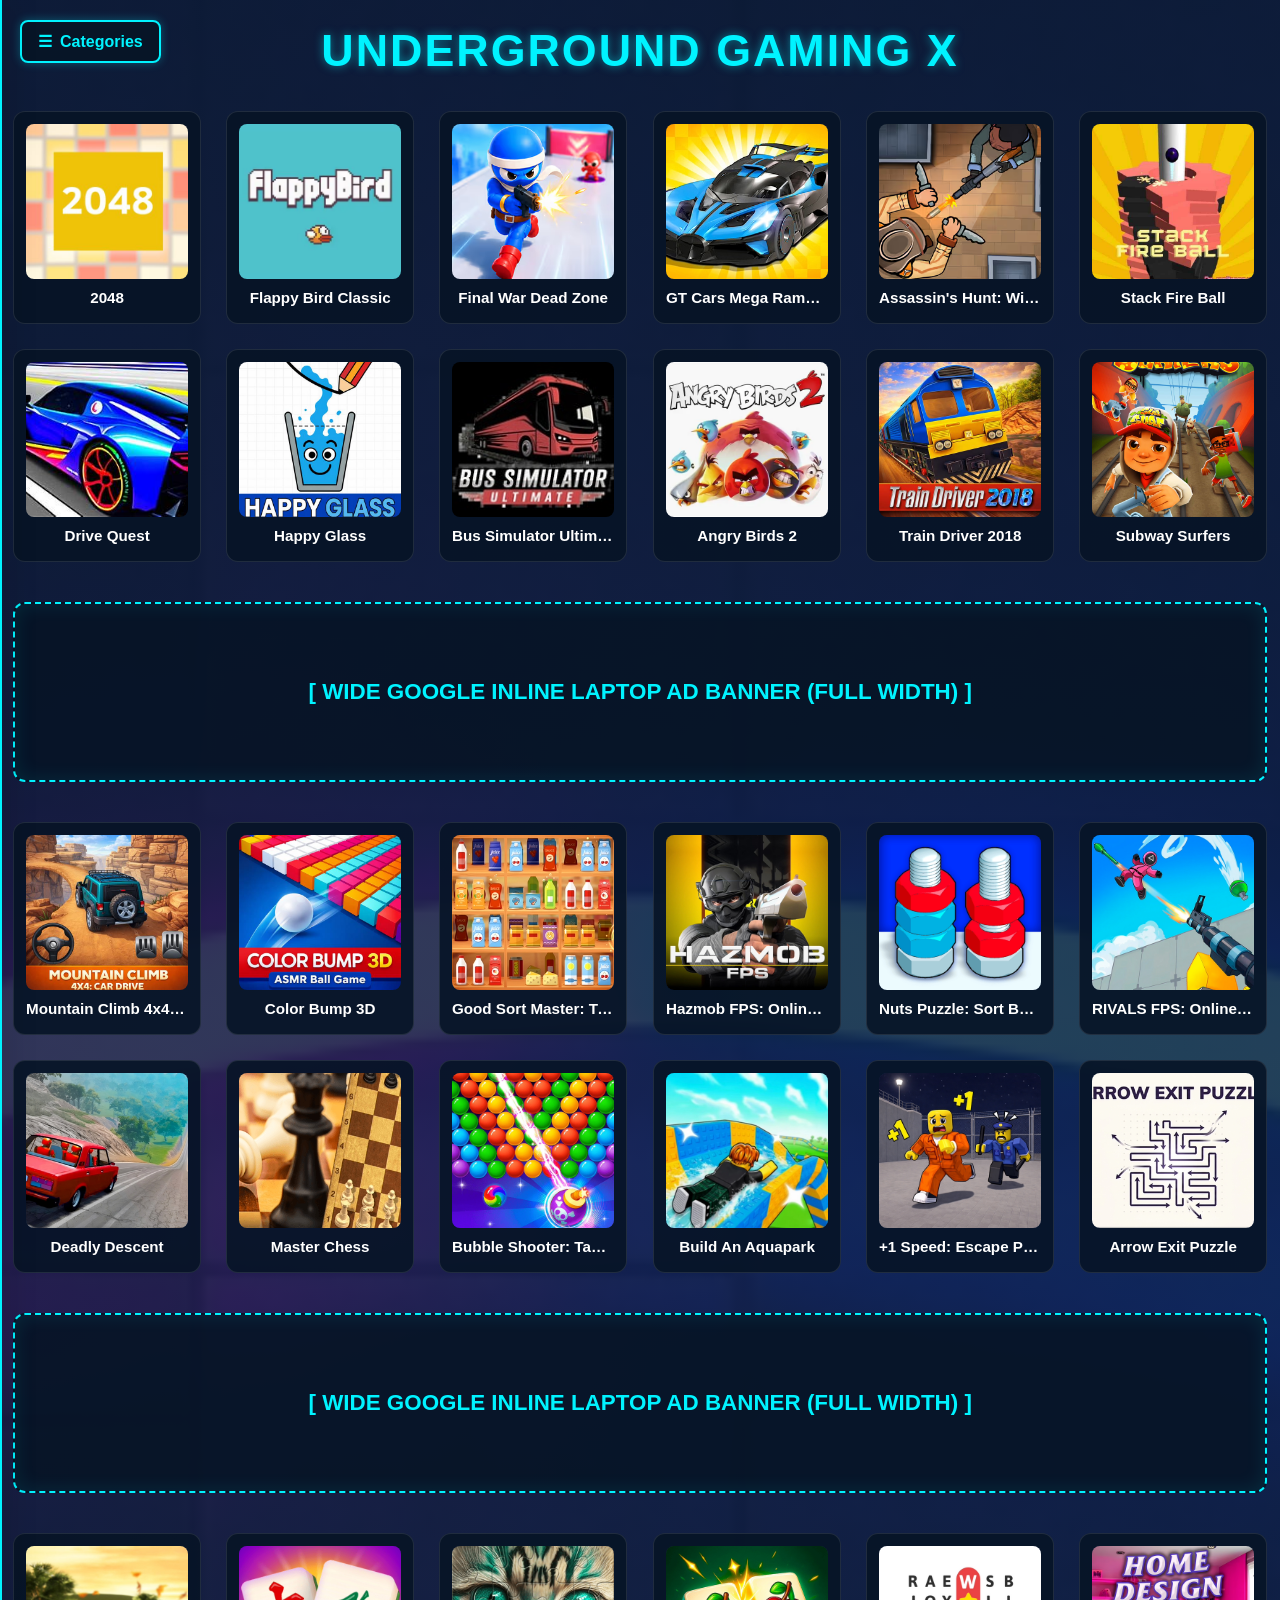
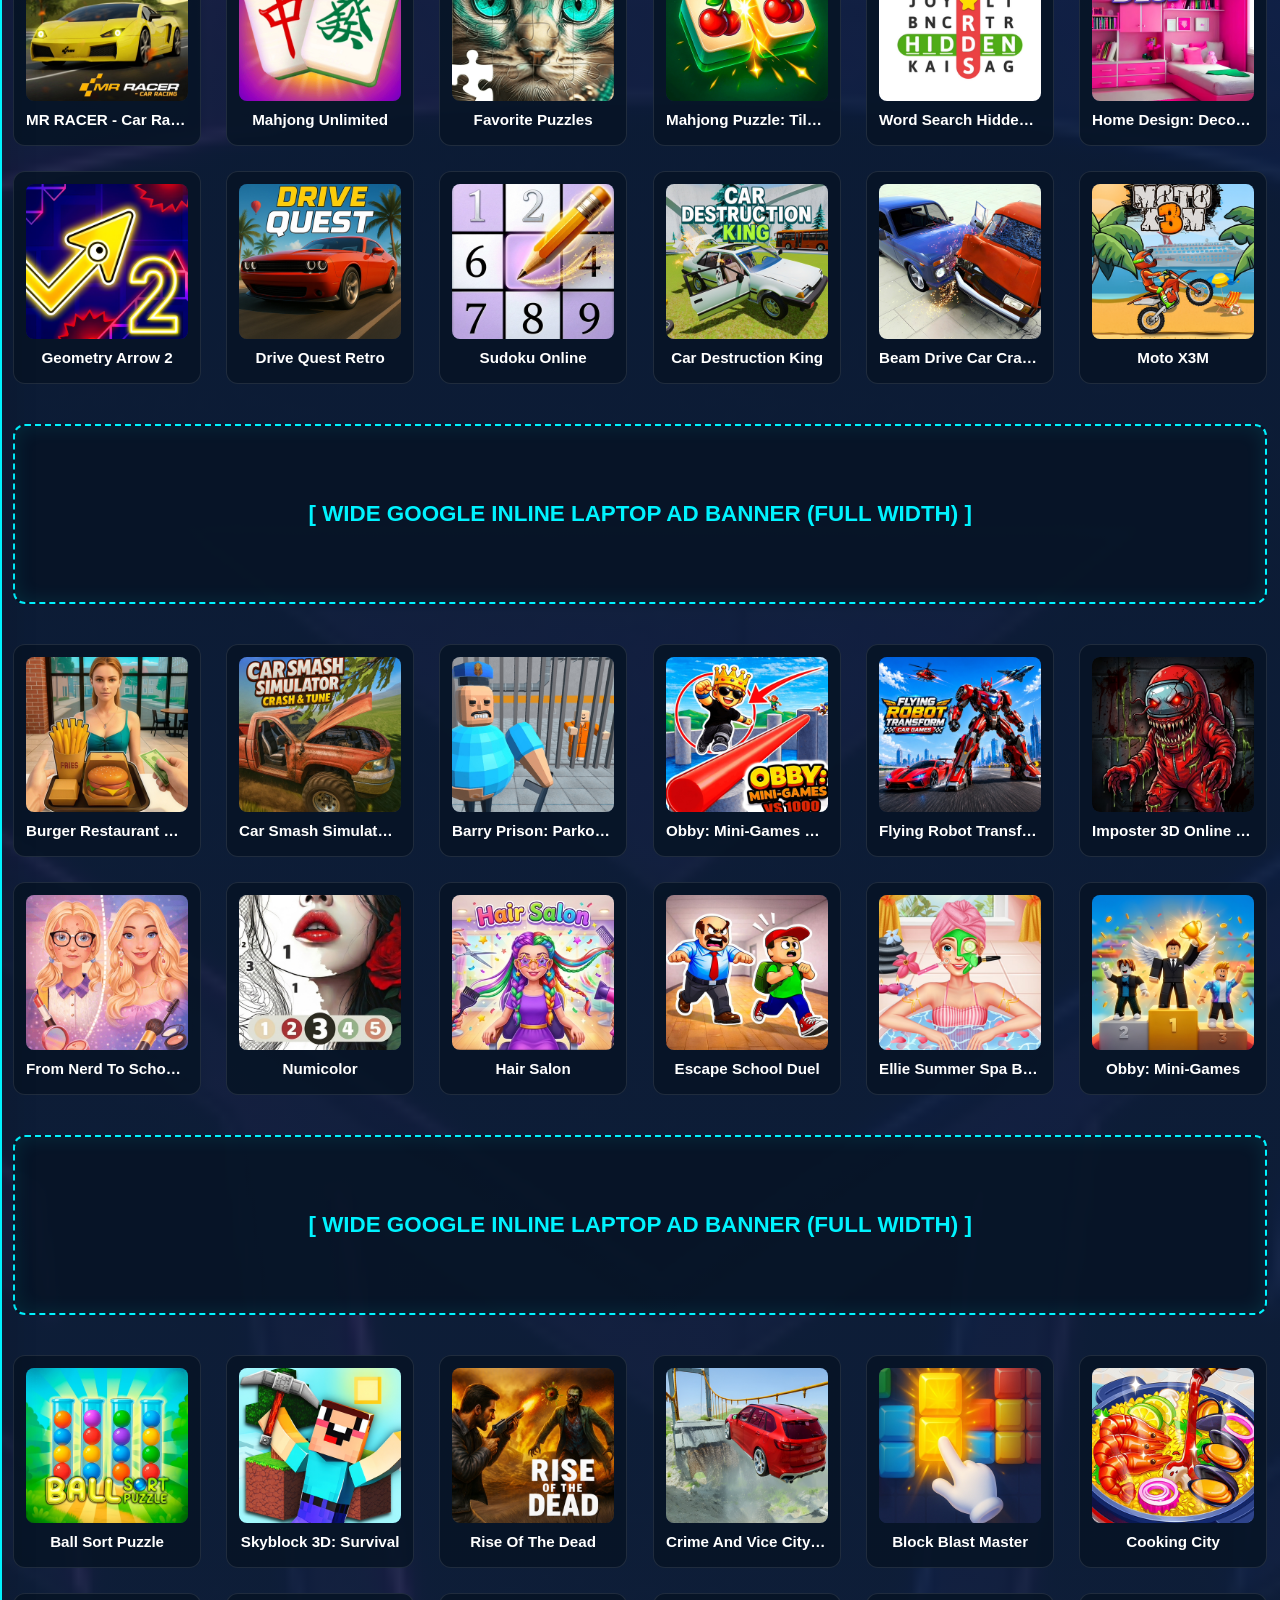
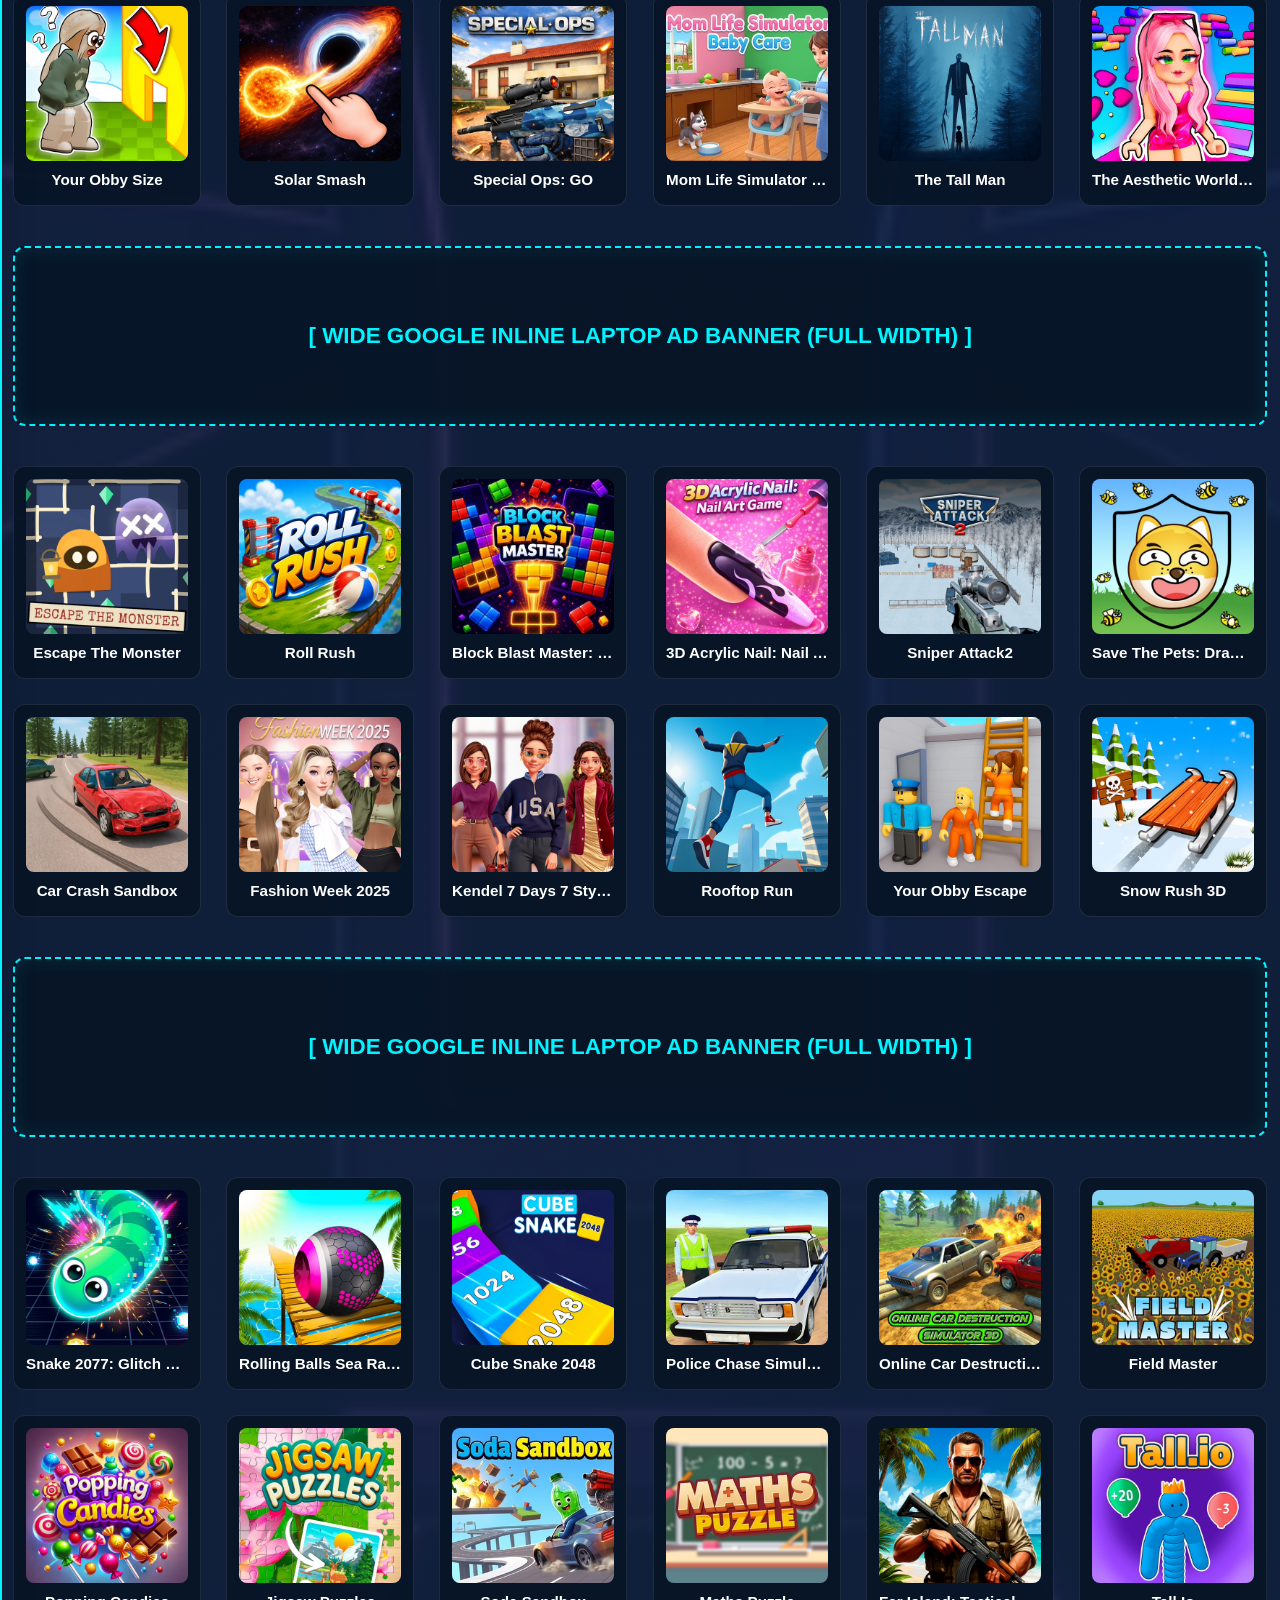
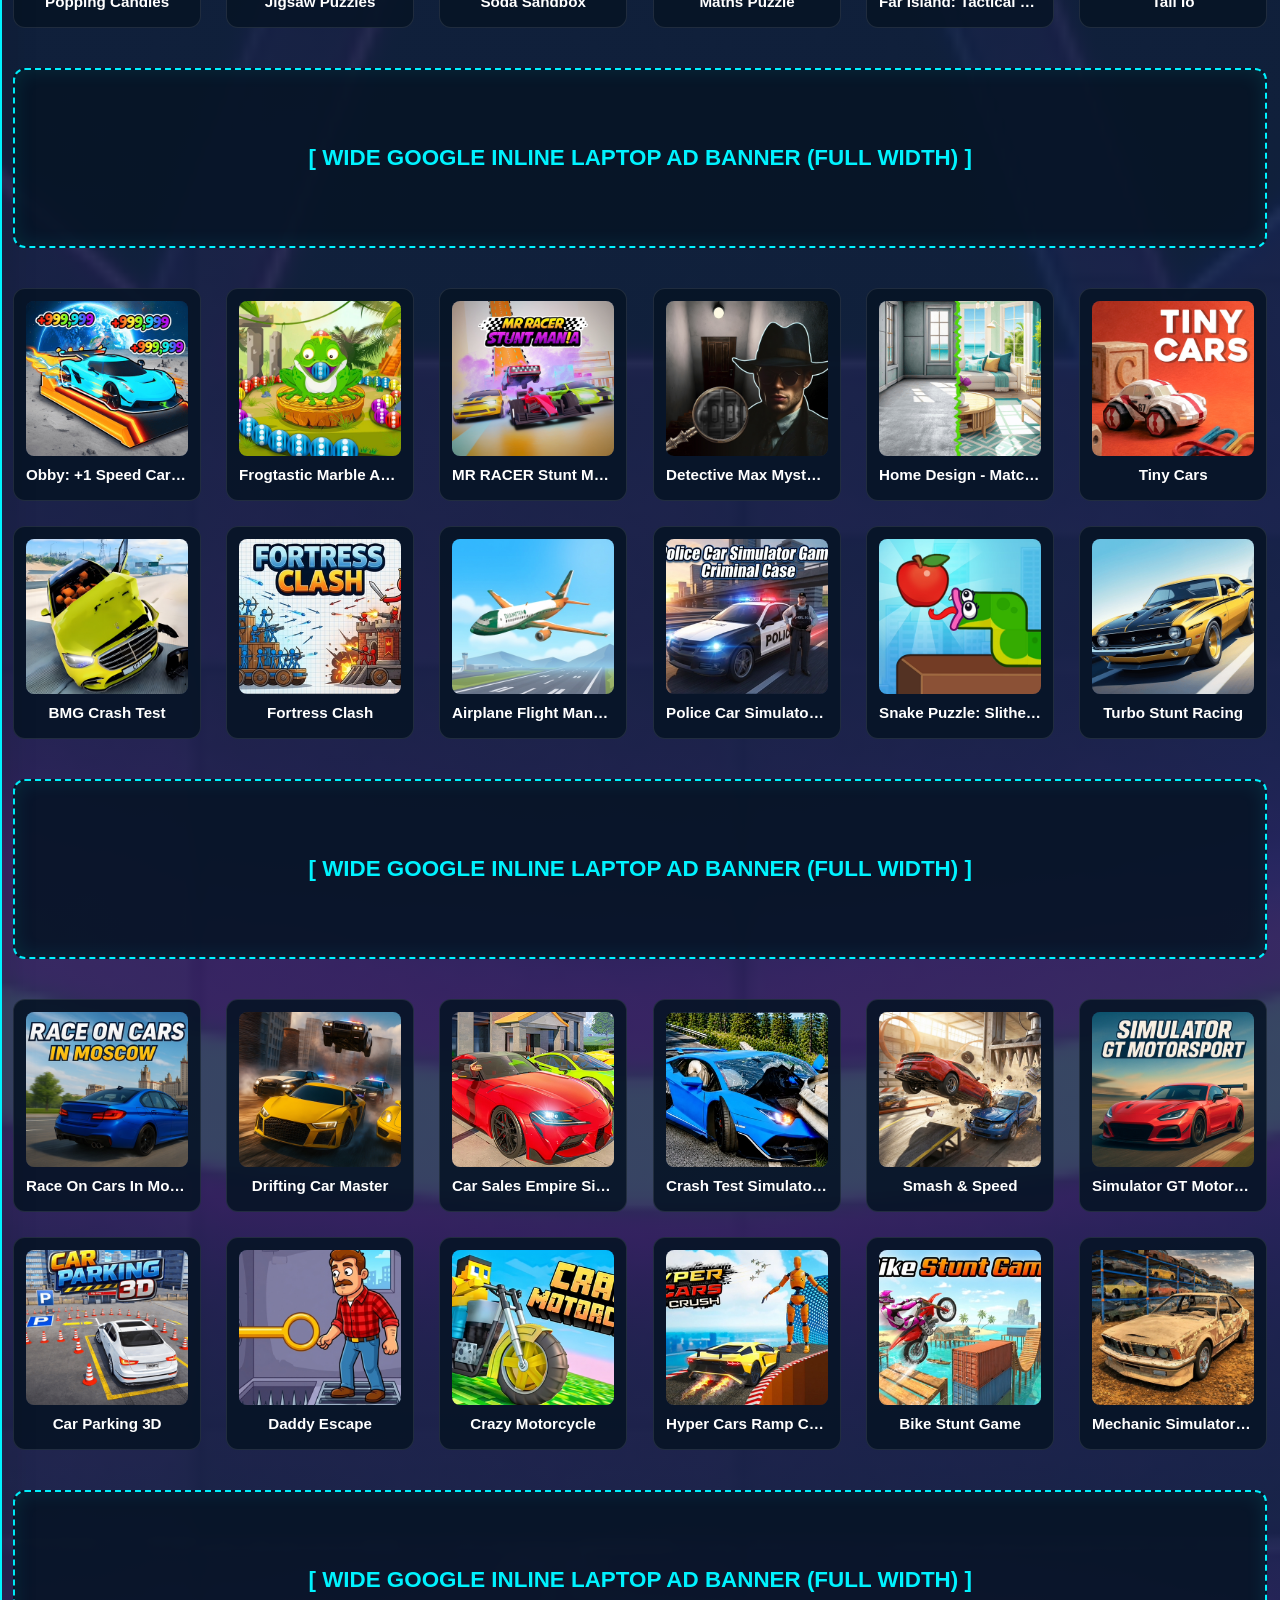
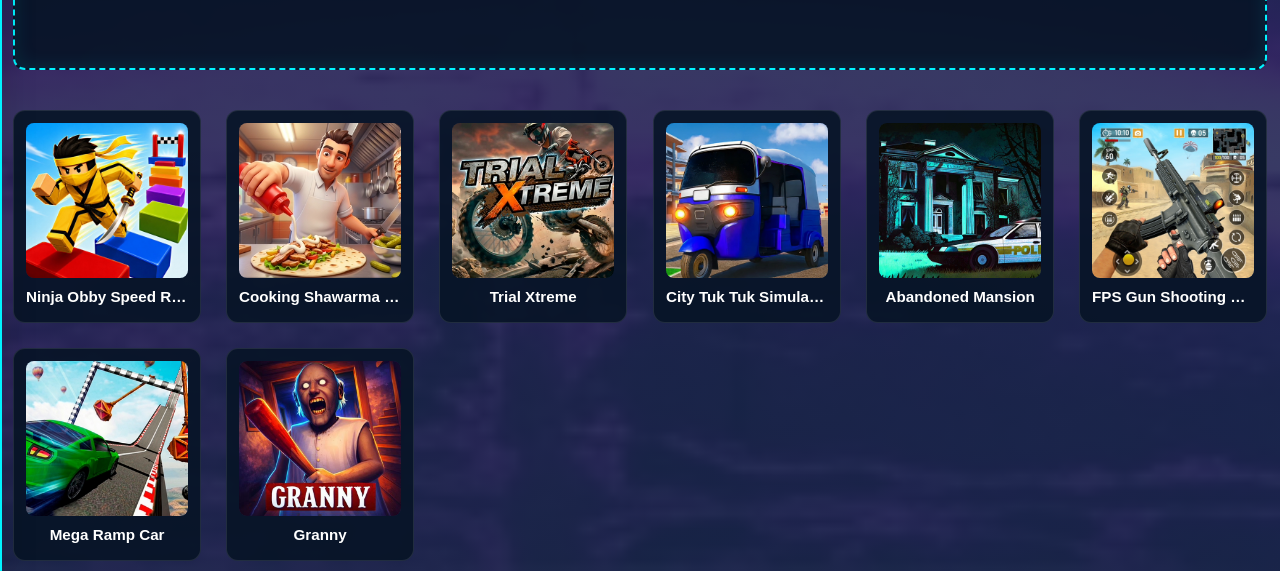
<file: index.html>
<!DOCTYPE html>
<html lang="en" style="scroll-behavior: smooth !important;">
<head>
    <meta name="google-site-verification" content="rpTCN-CfMXy4-0d1C0x7-JdG0JMqG_bGdeORYcOkOZY" />
    <meta charset="UTF-8">
    <meta name="viewport" content="width=device-width, initial-scale=1.0">
    <title>Underground Gaming - Ultra Smooth Scroll</title>
    <style>
        /* --- ANTI-WHITE FLASH & SMOOTH SCROLL FIX --- */
        html {
            color-scheme: dark; 
            scroll-behavior: smooth !important;
        }

        /* --- GLOBAL & COMMON STYLES --- */
        html, body {
            width: 100%;
            overflow-x: hidden; 
            margin: 0;
            padding: 0;
            box-sizing: border-box;
            background-color: #0b1d3a !important;
            -webkit-overflow-scrolling: touch !important;
            scroll-behavior: smooth !important;
            transform: translateZ(0);
            backface-visibility: hidden;
        }

        body {
            font-family: 'Segoe UI', Tahoma, Geneva, Verdana, sans-serif;
            background: linear-gradient(rgba(11, 29, 58, 0.85), rgba(22, 41, 74, 0.85)), 
                        url('./images/undergroundgaming.png') no-repeat center center fixed;
            background-size: cover;
            color: #fff;
            min-height: 100vh;
            display: flex;
            flex-direction: column;
            align-items: center;
        }

        header {
            width: 100%;
            text-align: center;
            padding: 25px 0;
            position: relative;
        }

        header h1 {
            margin: 0;
            font-size: 2.8rem;
            letter-spacing: 2px;
            color: #00f3ff;
            text-shadow: 0 0 10px rgba(0, 243, 255, 0.5);
        }

        /* --- SIDEBAR TOGGLE BUTTON --- */
        .sidebar-toggle-btn {
            position: fixed;
            top: 20px;
            left: 20px;
            z-index: 1001;
            background: rgba(7, 20, 38, 0.9);
            border: 2px solid #00f3ff;
            color: #00f3ff;
            padding: 10px 16px;
            border-radius: 8px;
            cursor: pointer;
            font-weight: bold;
            font-size: 1rem;
            display: flex;
            align-items: center;
            gap: 8px;
            box-shadow: 0 0 10px rgba(0, 243, 255, 0.3);
            transition: all 0.3s ease;
        }

        .sidebar-toggle-btn:hover {
            background: #00f3ff;
            color: #0b1d3a;
            box-shadow: 0 0 15px #00f3ff;
        }

        /* --- SLIDE-OUT SIDEBAR DRAWER --- */
        .sidebar-drawer {
            height: 100%;
            width: 0;
            position: fixed;
            z-index: 1002;
            top: 0;
            left: 0;
            background-color: rgba(7, 20, 38, 0.98);
            border-right: 2px solid #00f3ff;
            overflow-x: hidden;
            transition: 0.3s cubic-bezier(0.4, 0, 0.2, 1);
            padding-top: 60px;
            box-shadow: 5px 0 25px rgba(0, 0, 0, 0.8);
            box-sizing: border-box;
        }

        .sidebar-drawer .close-btn {
            position: absolute;
            top: 15px;
            right: 20px;
            font-size: 30px;
            color: #ff007c;
            cursor: pointer;
            text-decoration: none;
            font-weight: bold;
        }

        .sidebar-drawer h3 {
            color: #00f3ff;
            padding: 0 20px;
            margin-bottom: 20px;
            font-size: 1.2rem;
            text-transform: uppercase;
            letter-spacing: 1px;
            border-bottom: 1px solid rgba(0, 243, 255, 0.2);
            padding-bottom: 10px;
        }

        .category-item {
            padding: 12px 20px;
            text-decoration: none;
            font-size: 0.95rem;
            color: #fff;
            display: flex;
            align-items: center;
            gap: 12px;
            transition: 0.2s;
            cursor: pointer;
            border-left: 4px solid transparent;
        }

        .category-item:hover, .category-item.active {
            background: rgba(0, 243, 255, 0.1);
            color: #00f3ff;
            border-left-color: #00f3ff;
        }

        .category-item svg {
            width: 20px;
            height: 20px;
            fill: #00f3ff;
        }

        /* Backdrop Overlay */
        .sidebar-overlay {
            position: fixed;
            top: 0;
            left: 0;
            width: 100%;
            height: 100%;
            background: rgba(0, 0, 0, 0.6);
            backdrop-filter: blur(3px);
            z-index: 1000;
            display: none;
        }

        /* --- MAIN CONTAINER ENGINE --- */
        .main-container {
            display: flex;
            width: 98%;           
            max-width: 1600px;    
            justify-content: center;
            margin: 0 auto 40px auto;
            gap: 0px; 
            padding: 10px 0px;     
            box-sizing: border-box;
            will-change: transform;
            transform: translateZ(0);
        }

        .games-grid {
            display: grid;
            grid-template-columns: repeat(6, minmax(0, 1fr)); 
            gap: 25px;             
            width: 100%;
        }

        .game-card {
            background: rgba(255, 255, 255, 0.03);
            border: 1px solid rgba(255, 255, 255, 0.1);
            border-radius: 12px;
            padding: 12px;         
            text-align: center;
            cursor: pointer;
            transition: transform 0.2s, border-color 0.2s;
            display: flex;
            flex-direction: column;
            justify-content: space-between;
            min-width: 0; 
            background-color: rgba(7, 20, 38, 0.9);
            will-change: transform;
            transform: translate3d(0, 0, 0);
            backface-visibility: hidden;
            contain: content;
        }

        .game-card img {
            width: 100%;
            height: 155px;         
            object-fit: cover;
            border-radius: 8px;
            background-color: #16294a;
            image-rendering: -webkit-optimize-contrast;
            will-change: transform;
            transform: translateZ(0);
        }

        .game-zone {
            flex: 1;
            display: flex;
            flex-direction: column;
            gap: 15px;
            align-items: center;
            width: 100%;
            min-width: 0; 
        }

        /* --- TOP AD BANNER --- */
        .top-banner-ad {
            width: 100%;
            max-width: 100%;       
            height: 120px;         
            background: rgba(7, 20, 38, 0.9) !important; 
            border: 2px solid #00f3ff;
            border-radius: 8px;
            display: none; 
            justify-content: center;
            align-items: center;
            color: #00f3ff;
            font-weight: bold;
            margin-bottom: 20px;
            box-shadow: 0 0 15px rgba(0, 243, 255, 0.2);
            box-sizing: border-box;
            min-height: 120px; 
        }

        /* --- GAME BOX CONTAINER --- */
        .video-game-container {
            position: relative; 
            width: 100%;
            max-width: 900px; 
            height: 520px; 
            background: #000; 
            border: 3px solid #00f3ff;
            border-radius: 12px;
            box-shadow: 0 0 30px rgba(0, 243, 255, 0.4);
            overflow: hidden;
            display: none;
            margin-bottom: 30px;
            will-change: transform;
            transform: translate3d(0, 0, 0);
        }
        
        .video-game-container iframe {
            position: absolute;
            top: 0;
            left: 0;
            width: 100%;
            height: 100%;
            border: none;
            z-index: 1;
            background-color: #000 !important;
            will-change: transform;
            transform: translateZ(0);
        }
      
        #fullscreenBtn {
            position: absolute;
            bottom: 15px;
            right: 15px;
            background: rgba(0, 243, 255, 0.85);
            color: #0b1d3a;
            border: none;
            padding: 8px 16px;
            border-radius: 6px;
            font-weight: bold;
            cursor: pointer;
            z-index: 10;
            transition: all 0.3s ease;
            box-shadow: 0 0 10px rgba(0, 0, 0, 0.5);
            display: none; 
        }

        #fullscreenBtn:hover {
            background: #fff;
            box-shadow: 0 0 15px #00f3ff;
            transform: scale(1.05);
        }

        /* --- PRE-GAME AD SCREEN --- */
        .pre-game-ad-screen {
            position: absolute; 
            top: 0;
            left: 0;
            width: 100%; 
            height: 100%; 
            background-color: #071426; 
            z-index: 5; 
            display: none;
            box-sizing: border-box;
            padding: 0;
        }

        .ad-box-content {
            border: 3px dashed #00f3ff; 
            background: #0b1d3a;
            width: 100%; 
            height: 100%; 
            max-width: 100%;
            border-radius: 9px; 
            text-align: center;
            box-shadow: inset 0 0 30px rgba(0, 243, 255, 0.2);
            box-sizing: border-box;
            display: flex; 
            flex-direction: column;
            justify-content: center;
            align-items: center;
            padding: 20px;
        }

        .ad-title {
            color: #00f3ff;
            font-size: 1.6rem;
            font-weight: bold;
            margin: 0 0 15px 0;
            letter-spacing: 1px;
            text-shadow: 0 0 10px rgba(0, 243, 255, 0.5);
        }

        .ad-timer-text {
            font-size: 1.1rem;
            color: #fff;
            margin: 0;
        }

        #countdownTimer {
            color: #ff007c;
            font-weight: bold;
            font-size: 1.8rem;
            text-shadow: 0 0 10px rgba(255, 0, 124, 0.5);
        }

        .game-card:hover {
            transform: translateY(-5px) translateZ(0);
            border-color: #00f3ff;
            box-shadow: 0 5px 15px rgba(0, 243, 255, 0.2);
        }

        .game-card h3 {
            font-size: 0.95rem;
            margin: 10px 0 5px 0;
            white-space: nowrap;
            overflow: hidden;
            text-overflow: ellipsis; 
            text-transform: capitalize;
        }

        /* --- FIXED INLINE LAPTOP BANNER --- */
        .laptop-inline-ad {
            grid-column: 1 / -1; 
            height: 180px;       
            width: 100%;
            background: rgba(7, 20, 38, 0.9) !important;
            border: 2px dashed #00f3ff;
            border-radius: 12px;
            display: flex;
            justify-content: center;
            align-items: center;
            color: #00f3ff;
            font-weight: bold;
            font-size: 1.4rem;
            margin: 15px 0;
            box-shadow: inset 0 0 20px rgba(0, 243, 255, 0.1);
            box-sizing: border-box;
            min-height: 180px;
            will-change: transform;
            transform: translateZ(0);
        }

        /* --- SIDE ADS --- */
        .side-ad {
            display: none; 
            width: 160px;
            background: rgba(7, 20, 38, 0.9) !important;
            border: 2px dashed #00f3ff;
            border-radius: 8px;
            color: #00f3ff;
            font-weight: bold;
            text-align: center;
            box-shadow: 0 0 15px rgba(0, 243, 255, 0.2);
            box-sizing: border-box;
            height: 625px; 
            margin-top: 0;
        }

        .side-ad span {
            display: flex;
            align-items: center;
            justify-content: center;
            height: 100%;
            font-size: 0.9rem;
            letter-spacing: 1px;
        }

        /* --- 📱 MOBILE RESPONSIVE --- */
        @media (max-width: 768px) {
            header h1 {
                font-size: 1.6rem;
                margin-top: 10px;
            }

            .sidebar-toggle-btn {
                top: 15px;
                left: 10px;
                padding: 6px 12px;
                font-size: 0.85rem;
            }

            .main-container {
                width: 96%;
            }

            .games-grid {
                grid-template-columns: repeat(3, minmax(0, 1fr)) !important; 
                gap: 10px;
            }

            .game-card img {
                height: 90px;
            }

            .game-card h3 {
                font-size: 0.8rem;
            }

            .mobile-hero-feature {
                grid-column: span 3;
                background: rgba(7, 20, 38, 0.9);
                border: 2px solid #00f3ff;
                border-radius: 14px;
                padding: 12px;
                cursor: pointer;
                text-align: center;
                box-shadow: 0 0 20px rgba(0, 243, 255, 0.2);
                will-change: transform;
                transform: translateZ(0);
            }

            .mobile-hero-feature img {
                width: 100%;
                height: 180px;
                object-fit: cover;
                border-radius: 10px;
            }

            .mobile-hero-feature h3 {
                font-size: 1.2rem;
                color: #00f3ff;
                margin: 10px 0 2px 0;
            }

            .mobile-loop-ad {
                grid-column: 1 / -1; 
                height: 100px;
                background: rgba(7, 20, 38, 0.9) !important;
                border: 2px dashed #ff007c;
                border-radius: 10px;
                display: flex;
                justify-content: center;
                align-items: center;
                color: #ff007c;
                font-weight: bold;
                font-size: 0.9rem;
                margin: 10px 0;
                min-height: 100px;
                will-change: transform;
                transform: translateZ(0);
            }

            .video-game-container {
                height: 380px; 
                border-width: 2px;
            }

            .top-banner-ad {
                height: 65px;
                font-size: 0.8rem;
                min-height: 65px;
            }

            .ad-box-content {
                padding: 20px 15px;
            }
            .ad-title {
                font-size: 1.3rem;
            }
            .ad-timer-text {
                font-size: 0.95rem;
            }
        }

        @media (min-width: 1250px) {
            .main-container {
                display: flex;
                justify-content: center;
                align-items: flex-start;
                width: 98%;
                max-width: 1600px; 
                margin: 0 auto;
                gap: 20px;
            }
            .game-zone {
                flex: 1;
                width: 100%; 
            }
        }
    </style>
</head>
<body>

    <!-- TOGGLE BUTTON -->
    <button class="sidebar-toggle-btn" onclick="openSidebar()">
        <span>☰</span> Categories
    </button>

    <!-- SIDEBAR DRAWER -->
    <div id="sidebarDrawer" class="sidebar-drawer">
        <span class="close-btn" onclick="closeSidebar()">&times;</span>
        <h3>Categories</h3>

        <div class="category-item active" onclick="filterCat('All')">
            <svg viewBox="0 0 24 24"><path d="M10 20v-6h4v6h5v-8h3L12 3 2 12h3v8z"/></svg>
            <span>All Games</span>
        </div>

        <div class="category-item" onclick="filterCat('Puzzle / Brain')">
            <svg viewBox="0 0 24 24"><path d="M20.5 11H19V7c0-1.1-.9-2-2-2h-4V3.5C13 2.12 11.88 1 10.5 1S8 2.12 8 3.5V5H4c-1.1 0-1.99.9-1.99 2v3.8H3.5c1.4 0 2.5 1.1 2.5 2.5s-1.1 2.5-2.5 2.5H2v4c0 1.1.9 2 2 2h3.8v-1.5c0-1.4 1.1-2.5 2.5-2.5s2.5 1.1 2.5 2.5V21H17c1.1 0 2-.9 2-2v-4h1.5c1.4 0 2.5-1.1 2.5-2.5s-1.1-2.5-2.5-2.5z"/></svg>
            <span>Puzzle / Brain</span>
        </div>

        <div class="category-item" onclick="filterCat('Shooter / FPS')">
            <svg viewBox="0 0 24 24"><path d="M12 2C6.48 2 2 6.48 2 12s4.48 10 10 10 10-4.48 10-10S17.52 2 12 2zm1 17.93c-3.95-.49-7-3.85-7-7.93 0-.62.08-1.21.21-1.79L9 15v1c0 1.1.9 2 2 2v1.93zm6.9-2.54c-.26-.81-1-1.39-1.9-1.39h-1v-3c0-.55-.45-1-1-1H8v-2h2c.55 0 1-.45 1-1V7h2c1.1 0 2-.9 2-2v-.41c2.93 1.19 5 4.06 5 7.41 0 2.08-.8 3.97-2.1 5.39z"/></svg>
            <span>Shooter / FPS</span>
        </div>

        <div class="category-item" onclick="filterCat('Simulation')">
            <svg viewBox="0 0 24 24"><path d="M19 3H5c-1.1 0-2 .9-2 2v14c0 1.1.9 2 2 2h14c1.1 0 2-.9 2-2V5c0-1.1-.9-2-2-2zm-2 10h-4v4h-2v-4H7v-2h4V7h2v4h4v2z"/></svg>
            <span>Simulation</span>
        </div>

        <div class="category-item" onclick="filterCat('Casual / Arcade')">
            <svg viewBox="0 0 24 24"><path d="M21.58 16.09l-1.09-7.66C20.21 6.46 18.52 5 16.53 5H7.47C5.48 5 3.79 6.46 3.51 8.43l-1.09 7.66C2.2 17.63 3.39 19 4.94 19h.03c.84 0 1.62-.43 2.06-1.14L8.8 15h6.4l1.77 2.86c.44.71 1.22 1.14 2.06 1.14h.03c1.55 0 2.74-1.37 2.52-2.91zM11 11H9v2H8v-2H6v-1h2V8h1v2h2v1zm4-1c-.55 0-1-.45-1-1s.45-1 1-1 1 .45 1 1-.45 1-1 1zm2 3c-.55 0-1-.45-1-1s.45-1 1-1 1 .45 1 1-.45 1-1 1z"/></svg>
            <span>Casual / Arcade</span>
        </div>

        <div class="category-item" onclick="filterCat('Stunt / Driving')">
            <svg viewBox="0 0 24 24"><path d="M18.92 6.01C18.72 5.42 18.16 5 17.5 5h-11c-.66 0-1.21.42-1.42 1.01L3 12v8c0 .55.45 1 1 1h1c.55 0 1-.45 1-1v-1h12v1c0 .55.45 1 1 1h1c.55 0 1-.45 1-1v-8l-2.08-5.99zM6.85 7h10.29l1.04 3H5.81l1.04-3zM19 17H5v-4h14v4z"/></svg>
            <span>Stunt / Driving</span>
        </div>

        <div class="category-item" onclick="filterCat('Girls / Beauty')">
            <svg viewBox="0 0 24 24"><path d="M12 21.35l-1.45-1.32C5.4 15.36 2 12.28 2 8.5 2 5.42 4.42 3 7.5 3c1.74 0 3.41.81 4.5 2.09C13.09 3.81 14.76 3 16.5 3 19.58 3 22 5.42 22 8.5c0 3.78-3.4 6.86-8.55 11.54L12 21.35z"/></svg>
            <span>Girls / Beauty</span>
        </div>

        <div class="category-item" onclick="filterCat('Strategy / Defense')">
            <svg viewBox="0 0 24 24"><path d="M12 1L3 5v6c0 5.55 3.84 10.74 9 12 5.16-1.26 9-6.45 9-12V5l-9-4zm0 10.99h7c-.53 4.12-3.28 7.79-7 8.94V12H5V6.3l7-3.11v8.8z"/></svg>
            <span>Strategy / Defense</span>
        </div>

        <div class="category-item" onclick="filterCat('Horror / Survival')">
            <svg viewBox="0 0 24 24"><path d="M12 2C6.47 2 2 6.47 2 12s4.47 10 10 10 10-4.47 10-10S17.53 2 12 2zm0 18c-4.41 0-8-3.59-8-8s3.59-8 8-8 8 3.59 8 8-3.59 8-8 8zm-2.5-9c.83 0 1.5-.67 1.5-1.5S10.33 8 9.5 8 8 8.67 8 9.5s.67 1.5 1.5 1.5zm5 0c.83 0 1.5-.67 1.5-1.5S15.33 8 14.5 8 13 8.67 13 9.5s.67 1.5 1.5 1.5zm-2.5 3c-2.33 0-4.31 1.46-5.11 3.5h10.22c-.8-2.04-2.78-3.5-5.11-3.5z"/></svg>
            <span>Horror / Survival</span>
        </div>

        <div class="category-item" onclick="filterCat('Hypercasual / Obby')">
            <svg viewBox="0 0 24 24"><path d="M13.5 5.5c1.1 0 2-.9 2-2s-.9-2-2-2-2 .9-2 2 .9 2 2 2zM9.8 8.9L7 23h2.1l1.8-8 2.1 2v6h2v-7.5l-2.1-2 .6-3C14.8 12 16.8 13 19 13v-2c-1.9 0-3.5-1-4.3-2.4l-1-1.6c-.4-.6-1-1-1.7-1-.3 0-.5.1-.8.1L6 8.3V13h2V9.6l1.8-.7z"/></svg>
            <span>Hypercasual / Obby</span>
        </div>
    </div>

    <!-- OVERLAY -->
    <div id="sidebarOverlay" class="sidebar-overlay" onclick="closeSidebar()"></div>

    <header>
        <h1 style="cursor: pointer;" onclick="goHome()">UNDERGROUND GAMING X</h1>
    </header>

    <div class="main-container">
        
        <div class="side-ad left-ad" id="leftAdBox">
            <span>[ AD BANNER ]</span>
        </div>

        <div class="game-zone">
            
            <div class="top-banner-ad" id="topAdSlot">
                <span>[ GOOGLE RESPONSIVE BANNER AD ]</span>
            </div>

            <div class="video-game-container" id="gameBox">
                <div id="preGameAdScreen" class="pre-game-ad-screen">
                    <div class="ad-box-content">
                        <div class="ad-title">[ PRE-GAME AD BANNER ]</div>
                        <p class="ad-timer-text">Your game is loading, wait <span id="countdownTimer">5</span> seconds...</p>
                    </div>
                </div>

                <button id="fullscreenBtn" onclick="toggleFullScreen()">⛶ Fullscreen</button>
                <iframe id="gameFrame" src="" allowfullscreen allowtransparency="true" style="background-color: #000;"></iframe>
            </div>

            <h2 id="moreGamesTitle" style="display: none; color: #00f3ff; margin-top: 15px; margin-bottom: 15px; font-size: 1.4rem; text-align: left; width: 100%; border-bottom: 1px solid rgba(0,243,255,0.2); padding-bottom: 5px;">More Awesome Games</h2>

            <div class="games-grid" id="gridBox"></div>

        </div> 
        
        <div class="side-ad right-ad" id="rightAdBox">
            <span>[ AD BANNER ]</span>
        </div>

    </div>

    <script>
        // --- SIDEBAR DRAWER LOGIC ---
        function openSidebar() {
            document.getElementById("sidebarDrawer").style.width = "280px";
            document.getElementById("sidebarOverlay").style.display = "block";
        }

        function closeSidebar() {
            document.getElementById("sidebarDrawer").style.width = "0";
            document.getElementById("sidebarOverlay").style.display = "none";
        }

        // --- DATABASE RE-CATEGORIZED WITH NEW CATEGORIES ---
        const gamesDatabase = [
            { title: "2048", cat: "Puzzle / Brain", img: "./images/2048.jpg", url: "https://abhishekdavgotra-beep.github.io/2048/" },
            { title: "Flappy Bird Classic", cat: "Casual / Arcade", img: "./images/flappy.jpg", url: "./flappy/index.html" },
            { title: "Final War Dead Zone", cat: "Shooter / FPS", img: "./images/zone.jpg", url: "https://zv1y2i8p.play.gamezop.com/g/gTD1yQp3R" },
            { title: "GT Cars Mega Rammps", cat: "Stunt / Driving", img: "./images/qwerty.jpg", url: "https://playgama.com/export/game/gt-cars-mega-ramps" },
            { title: "Assassin's Hunt: Wild West", cat: "Shooter / FPS", img: "./images/west.jpg", url: "https://zv1y2i8p.play.gamezop.com/g/9lpHai56Q" },
            { title: "Stack Fire Ball", cat: "Casual / Arcade", img: "./images/stack.jpg", url: "https://www.onlinegames.io/games/2021/unity/stack-fire-ball/index.html" },
            { title: "Drive Quest", cat: "Stunt / Driving", img: "./images/runner.jpg", url: "https://playgama.com/export/game/drive-quest" },
            { title: "Happy Glass", cat: "Puzzle / Brain", img: "./images/happyglass.jpg", url: "https://www.madkidgames.com/full/happy-glass" },
            { title: "Bus Simulator Ultimate", cat: "Simulation", img: "./images/ultimate.jpg", url: "https://www.madkidgames.com/full/bus-simulator-ultimate" },
            { title: "Angry Birds 2", cat: "Casual / Arcade", img: "./images/angry.jpg", url: "https://www.madkidgames.com/game/angry-birds-2" },
            { title: "Train Driver 2018", cat: "Simulation", img: "./images/traindriver.jpg", url: "https://www.madkidgames.com/full/train-driver-2018" },
            { title: "Subway Surfers", cat: "Casual / Arcade", img: "./images/subway.jpg", url: "https://www.madkidgames.com/full/subway-surfers" },
            { title: "Mountain Climb 4x4 Car Drive", cat: "Stunt / Driving", img: "./images/mountain.jpg", url: "https://www.madkidgames.com/full/mountain-climb-4x4-car-drive" },
            { title: "Color Bump 3D", cat: "Casual / Arcade", img: "./images/colorbump3d.jpg", url: "https://www.madkidgames.com/full/color-bump-3d-asmr-ball-game" },
            { title: "Good Sort Master: Triple Match", cat: "Puzzle / Brain", img: "./images/triplematch.jpg", url: "https://playgama.com/export/game/good-sort-master?clid=p_ec78d867-133b-4dc1-8857-5c91b0fbe44d" },
            { title: "Hazmob FPS: Online Shooter", cat: "Shooter / FPS", img: "./images/hazmobFPS.jpg", url: "https://playgama.com/export/game/hazmob-fps-online-shooter?clid=p_ec78d867-133b-4dc1-8857-5c91b0fbe44d" },
            { title: "Nuts Puzzle: Sort By Color", cat: "Puzzle / Brain", img: "./images/nutspuzzle.jpg", url: "https://playgama.com/export/game/nuts-puzzle-sort-by-color?clid=p_ec78d867-133b-4dc1-8857-5c91b0fbe44d" },
            { title: "RIVALS FPS: Online Shooter", cat: "Shooter / FPS", img: "./images/RIVALSFPS.jpg", url: "https://playgama.com/export/game/rivals-fps-online-shooter?clid=p_ec78d867-133b-4dc1-8857-5c91b0fbe44d" },
            { title: "Deadly Descent", cat: "Stunt / Driving", img: "./images/DeadlyDescent.jpg", url: "https://deadlydescent.net/export?clid=p_ec78d867-133b-4dc1-8857-5c91b0fbe44d" },
            { title: "Master Chess", cat: "Puzzle / Brain", img: "./images/MasterChess.jpg", url: "https://playgama.com/export/game/master-chess?clid=p_ec78d867-133b-4dc1-8857-5c91b0fbe44d" },
            { title: "Bubble Shooter: Tap & Pop", cat: "Casual / Arcade", img: "./images/BubbleShooter.jpg", url: "https://playgama.com/export/game/bubble-shooter-tap--pop?clid=p_ec78d867-133b-4dc1-8857-5c91b0fbe44d" },
            { title: "Build an Aquapark", cat: "Simulation", img: "./images/BuildanAquapark.jpg", url: "https://playgama.com/export/game/build-an-aquapark?clid=p_ec78d867-133b-4dc1-8857-5c91b0fbe44d" },
            { title: "+1 Speed: Escape Prison", cat: "Hypercasual / Obby", img: "./images/+1Speed.jpg", url: "https://playgama.com/export/game/1-speed-escape-prison?clid=p_ec78d867-133b-4dc1-8857-5c91b0fbe44d" },
            { title: "Arrow Exit Puzzle", cat: "Puzzle / Brain", img: "./images/ArrowExitPuzzle.jpg", url: "https://playgama.com/export/game/arrow-exit-puzzle?clid=p_ec78d867-133b-4dc1-8857-5c91b0fbe44d" },
            { title: "MR RACER - Car Racing", cat: "Stunt / Driving", img: "./images/MRRACER.jpg", url: "https://mrracer.online/export?clid=p_ec78d867-133b-4dc1-8857-5c91b0fbe44d" },
            { title: "Mahjong Unlimited", cat: "Puzzle / Brain", img: "./images/MahjongUnlimited.jpg", url: "https://playgama.com/export/game/mahjong-unlimited?clid=p_ec78d867-133b-4dc1-8857-5c91b0fbe44d" },
            { title: "Favorite Puzzles", cat: "Puzzle / Brain", img: "./images/FavoritePuzzles.jpg", url: "https://playgama.com/export/game/favorite-puzzles?clid=p_ec78d867-133b-4dc1-8857-5c91b0fbe44d" },
            { title: "Mahjong Puzzle: Tile Match", cat: "Puzzle / Brain", img: "./images/MahjongPuzzle.jpg", url: "https://playgama.com/export/game/mahjong-puzzle-tile-match?clid=p_ec78d867-133b-4dc1-8857-5c91b0fbe44d" },
            { title: "Word Search Hidden Words", cat: "Puzzle / Brain", img: "./images/WordSearchHiddenWords.jpg", url: "https://playgama.com/export/game/word-search-hidden-words?clid=p_ec78d867-133b-4dc1-8857-5c91b0fbe44d" },
            { title: "Home Design: Decorate House", cat: "Girls / Beauty", img: "./images/HomeDesign.jpg", url: "https://playgama.com/export/game/home-design-decorate-house?clid=p_ec78d867-133b-4dc1-8857-5c91b0fbe44d" },
            { title: "Geometry Arrow 2", cat: "Casual / Arcade", img: "./images/GeometryArrow2.jpg", url: "https://playgama.com/export/game/geometry-arrow-2?clid=p_ec78d867-133b-4dc1-8857-5c91b0fbe44d" },
            { title: "Drive Quest Retro", cat: "Stunt / Driving", img: "./images/DriveQuest.jpg", url: "https://drivequest.io/export?clid=p_ec78d867-133b-4dc1-8857-5c91b0fbe44d" },
            { title: "Sudoku Online", cat: "Puzzle / Brain", img: "./images/SudokuOnline.jpg", url: "https://playgama.com/export/game/sudoku-online?clid=p_ec78d867-133b-4dc1-8857-5c91b0fbe44d" },
            { title: "Car Destruction King", cat: "Stunt / Driving", img: "./images/CarDestructionKing.jpg", url: "https://playgama.com/export/game/car-destruction-king?clid=p_ec78d867-133b-4dc1-8857-5c91b0fbe44d" },
            { title: "Beam Drive Car Crash Test Simulator", cat: "Stunt / Driving", img: "./images/BeamDriveCarCrashTestSimulator.jpg", url: "https://playgama.com/export/game/beam-drive-car-crash-test-simulator?clid=p_ec78d867-133b-4dc1-8857-5c91b0fbe44d" },
            { title: "Moto X3M", cat: "Stunt / Driving", img: "./images/MotoX3M.jpg", url: "https://playgama.com/export/game/moto-x3m?clid=p_ec78d867-133b-4dc1-8857-5c91b0fbe44d" },
            { title: "Burger Restaurant Simulator 3D", cat: "Simulation", img: "./images/BurgerRestaurantSimulator3D.jpg", url: "https://playgama.com/export/game/burger-restaurant-simulator-3d?clid=p_ec78d867-133b-4dc1-8857-5c91b0fbe44d" },
            { title: "Car Smash Simulator: Crash & Tune", cat: "Simulation", img: "./images/CarSmashSimulator.jpg", url: "https://playgama.com/export/game/car-smash-simulator-crash--tune?clid=p_ec78d867-133b-4dc1-8857-5c91b0fbe44d" },
            { title: "Barry Prison: Parkour Escape!", cat: "Hypercasual / Obby", img: "./images/BarryPrison.jpg", url: "https://barryprison.io/export?clid=p_ec78d867-133b-4dc1-8857-5c91b0fbe44d" },
            { title: "Obby: Mini-Games VS 1000", cat: "Hypercasual / Obby", img: "./images/Obby.jpg", url: "https://playgama.com/export/game/obby-minigames-vs-1000?clid=p_ec78d867-133b-4dc1-8857-5c91b0fbe44d" },
            { title: "Flying Robot Transform Car Games", cat: "Casual / Arcade", img: "./images/FlyingRobotTransformCarGames.jpg", url: "https://playgama.com/export/game/flying-robot-transform-car-games?clid=p_ec78d867-133b-4dc1-8857-5c91b0fbe44d" },
            { title: "Imposter 3D online horror", cat: "Horror / Survival", img: "./images/Imposter3Donlinehorror.jpg", url: "https://playgama.com/export/game/imposter-3d-online-horror?clid=p_ec78d867-133b-4dc1-8857-5c91b0fbe44d" },
            { title: "From Nerd to School Popular", cat: "Girls / Beauty", img: "./images/FromNerdtoSchoolPopular.jpg", url: "https://playgama.com/export/game/from-nerd-to-popular-school?clid=p_ec78d867-133b-4dc1-8857-5c91b0fbe44d" },
            { title: "Numicolor", cat: "Puzzle / Brain", img: "./images/Numicolor.jpg", url: "https://numicolor.com/export?clid=p_ec78d867-133b-4dc1-8857-5c91b0fbe44d" },
            { title: "Hair Salon", cat: "Girls / Beauty", img: "./images/HairSalon.jpg", url: "https://playgama.com/export/game/hair-salon?clid=p_ec78d867-133b-4dc1-8857-5c91b0fbe44d" },
            { title: "Escape School Duel", cat: "Hypercasual / Obby", img: "./images/EscapeSchoolDuel.jpg", url: "https://playgama.com/export/game/escape-school-duel?clid=p_ec78d867-133b-4dc1-8857-5c91b0fbe44d" },
            { title: "Ellie Summer Spa Beauty Salon", cat: "Girls / Beauty", img: "./images/EllieSummerSpaBeautySalon.jpg", url: "https://playgama.com/export/game/ellie-summer-spa-beauty-salon?clid=p_ec78d867-133b-4dc1-8857-5c91b0fbe44d" },
            { title: "Obby: Mini-Games", cat: "Hypercasual / Obby", img: "./images/ObbyMiniGames.jpg", url: "https://playgama.com/export/game/obby-minigames?clid=p_ec78d867-133b-4dc1-8857-5c91b0fbe44d" },
            { title: "Ball Sort Puzzle", cat: "Puzzle / Brain", img: "./images/BallSortPuzzle.jpg", url: "https://playgama.com/export/game/ball-sort-puzzle?clid=p_ec78d867-133b-4dc1-8857-5c91b0fbe44d" },
            { title: "Skyblock 3D: Survival", cat: "Horror / Survival", img: "./images/Skyblock3DSurvival.jpg", url: "https://playgama.com/export/game/skyblock-3d-survival?clid=p_ec78d867-133b-4dc1-8857-5c91b0fbe44d" },
            { title: "Rise of the Dead", cat: "Horror / Survival", img: "./images/RiseoftheDead.jpg", url: "https://playgama.com/export/game/rise-of-the-dead?clid=p_ec78d867-133b-4dc1-8857-5c91b0fbe44d" },
            { title: "Crime and Vice City Police", cat: "Simulation", img: "./images/CrimeandViceCityPolice.jpg", url: "https://playgama.com/export/game/crime-and-vice-city-police?clid=p_ec78d867-133b-4dc1-8857-5c91b0fbe44d" },
            { title: "Block Blast Master", cat: "Puzzle / Brain", img: "./images/BlockBlastMaster.jpg", url: "https://blockblastmaster.io/export?clid=p_ec78d867-133b-4dc1-8857-5c91b0fbe44d" },
            { title: "Cooking City", cat: "Simulation", img: "./images/CookingCity.jpg", url: "https://playgama.com/export/game/cooking-city?clid=p_ec78d867-133b-4dc1-8857-5c91b0fbe44d" },
            { title: "Your Obby Size", cat: "Hypercasual / Obby", img: "./images/YourObbySize.jpg", url: "https://playgama.com/export/game/your-obby-size?clid=p_ec78d867-133b-4dc1-8857-5c91b0fbe44d" },
            { title: "Solar Smash", cat: "Casual / Arcade", img: "./images/SolarSmash.jpg", url: "https://playgama.com/export/game/solar-smash?clid=p_ec78d867-133b-4dc1-8857-5c91b0fbe44d" },
            { title: "Special Ops: GO", cat: "Shooter / FPS", img: "./images/SpecialOpsGO.jpg", url: "https://playgama.com/export/game/special-ops?clid=p_ec78d867-133b-4dc1-8857-5c91b0fbe44d" },
            { title: "Mom Life Simulator Baby Care", cat: "Simulation", img: "./images/MomLifeSimulatorBabyCare.jpg", url: "https://playgama.com/export/game/mom-life-simulator-baby-care?clid=p_ec78d867-133b-4dc1-8857-5c91b0fbe44d" },
            { title: "The Tall Man", cat: "Hypercasual / Obby", img: "./images/TheTallMan.jpg", url: "https://playgama.com/export/game/the-tall-man?clid=p_ec78d867-133b-4dc1-8857-5c91b0fbe44d" },
            { title: "The Aesthetic World of Obby", cat: "Hypercasual / Obby", img: "./images/TheAestheticWorldofObby.jpg", url: "https://playgama.com/export/game/the-aesthetic-world-of-obby?clid=p_ec78d867-133b-4dc1-8857-5c91b0fbe44d" },
            { title: "Escape the Monster", cat: "Horror / Survival", img: "./images/EscapetheMonster.jpg", url: "https://playgama.com/export/game/escape-the-monster?clid=p_ec78d867-133b-4dc1-8857-5c91b0fbe44d" },
            { title: "Roll Rush", cat: "Casual / Arcade", img: "./images/RollRush.jpg", url: "https://playgama.com/export/game/roll-rush?clid=p_ec78d867-133b-4dc1-8857-5c91b0fbe44d" },
            { title: "Block Blast Master: Puzzle", cat: "Puzzle / Brain", img: "./images/BlockBlastMasterPuzzle.jpg", url: "https://playgama.com/export/game/block-blast-master-puzzle?clid=p_ec78d867-133b-4dc1-8857-5c91b0fbe44d" },
            { title: "3D Acrylic Nail: Nail Art Game", cat: "Girls / Beauty", img: "./images/3DAcrylicNailNailArtGame.jpg", url: "https://playgama.com/export/game/3d-acrylic-nail-nail-art-game?clid=p_ec78d867-133b-4dc1-8857-5c91b0fbe44d" },
            { title: "Sniper Attack2", cat: "Shooter / FPS", img: "./images/SniperAttack2.jpg", url: "https://playgama.com/export/game/sniper-attack2?clid=p_ec78d867-133b-4dc1-8857-5c91b0fbe44d" },
            { title: "Save The Pets: Draw to Save", cat: "Puzzle / Brain", img: "./images/SaveThePetsDrawtoSave.jpg", url: "https://playgama.com/export/game/save-the-pets-draw-to-save?clid=p_ec78d867-133b-4dc1-8857-5c91b0fbe44d" },
            { title: "Car Crash Sandbox", cat: "Stunt / Driving", img: "./images/CarCrashSandbox.jpg", url: "https://playgama.com/export/game/car-crash-sandbox?clid=p_ec78d867-133b-4dc1-8857-5c91b0fbe44d" },
            { title: "Fashion Week 2025", cat: "Girls / Beauty", img: "./images/FashionWeek2025.jpg", url: "https://playgama.com/export/game/fashion-week-2025?clid=p_ec78d867-133b-4dc1-8857-5c91b0fbe44d" },
            { title: "Kendel 7 Days 7 Styles", cat: "Girls / Beauty", img: "./images/Kendel7Days7Styles.jpg", url: "https://playgama.com/export/game/kendel-7-days-7-styles?clid=p_ec78d867-133b-4dc1-8857-5c91b0fbe44d" },
            { title: "Rooftop Run", cat: "Casual / Arcade", img: "./images/RooftopRun.jpg", url: "https://rooftoprun.net/export?clid=p_ec78d867-133b-4dc1-8857-5c91b0fbe44d" },
            { title: "Your Obby Escape", cat: "Hypercasual / Obby", img: "./images/YourObbyEscape.jpg", url: "https://playgama.com/export/game/your-obby-escape?clid=p_ec78d867-133b-4dc1-8857-5c91b0fbe44d" },
            { title: "Snow Rush 3D", cat: "Casual / Arcade", img: "./images/SnowRush3D.jpg", url: "https://playgama.com/export/game/snow-rush-3d?clid=p_ec78d867-133b-4dc1-8857-5c91b0fbe44d" },
            { title: "Snake 2077: Glitch War", cat: "Casual / Arcade", img: "./images/Snake2077GlitchWar.jpg", url: "https://playgama.com/export/game/snake-2077-glitch-war?clid=p_ec78d867-133b-4dc1-8857-5c91b0fbe44d" },
            { title: "Rolling Balls Sea Race", cat: "Casual / Arcade", img: "./images/RollingBallsSeaRace.jpg", url: "https://playgama.com/export/game/rolling-balls-sea-race?clid=p_ec78d867-133b-4dc1-8857-5c91b0fbe44d" },
            { title: "Cube Snake 2048", cat: "Casual / Arcade", img: "./images/CubeSnake2048.jpg", url: "https://playgama.com/export/game/cube-snake-2048?clid=p_ec78d867-133b-4dc1-8857-5c91b0fbe44d" },
            { title: "Police Chase Simulator", cat: "Simulation", img: "./images/PoliceChaseSimulator.jpg", url: "https://playgama.com/export/game/police-chase-simulator?clid=p_ec78d867-133b-4dc1-8857-5c91b0fbe44d" },
            { title: "Online Car Destruction Simulator 3D", cat: "Stunt / Driving", img: "./images/OnlineCarDestructionSimulator3D.jpg", url: "https://playgama.com/export/game/online-car-destruction?clid=p_ec78d867-133b-4dc1-8857-5c91b0fbe44d" },
            { title: "Field Master", cat: "Simulation", img: "./images/FieldMaster.jpg", url: "https://playgama.com/export/game/field-master?clid=p_ec78d867-133b-4dc1-8857-5c91b0fbe44d" },
            { title: "Popping Candies", cat: "Casual / Arcade", img: "./images/PoppingCandies.jpg", url: "https://playgama.com/export/game/popping-candies?clid=p_ec78d867-133b-4dc1-8857-5c91b0fbe44d" },
            { title: "Jigsaw Puzzles", cat: "Puzzle / Brain", img: "./images/JigsawPuzzles.jpg", url: "https://playgama.com/export/game/jigsaw-puzzles?clid=p_ec78d867-133b-4dc1-8857-5c91b0fbe44d" },
            { title: "Soda Sandbox", cat: "Casual / Arcade", img: "./images/SodaSandbox.jpg", url: "https://playgama.com/export/game/soda-sandbox?clid=p_ec78d867-133b-4dc1-8857-5c91b0fbe44d" },
            { title: "Maths Puzzle", cat: "Puzzle / Brain", img: "./images/MathsPuzzle.jpg", url: "https://playgama.com/export/game/maths-puzzle?clid=p_ec78d867-133b-4dc1-8857-5c91b0fbe44d" },
            { title: "Far Island: Tactical Warfare", cat: "Strategy / Defense", img: "./images/FarIslandTacticalWarfare.jpg", url: "https://playgama.com/export/game/far-island-tactical-warfare?clid=p_ec78d867-133b-4dc1-8857-5c91b0fbe44d" },
            { title: "Tall io", cat: "Casual / Arcade", img: "./images/Tallio.jpg", url: "https://playgama.com/export/game/tall-io?clid=p_ec78d867-133b-4dc1-8857-5c91b0fbe44d" },
            { title: "Obby: +1 Speed Car Escape", cat: "Hypercasual / Obby", img: "./images/Obby1SpeedCarEscape.jpg", url: "https://playgama.com/export/game/obby-1-speed-car-escape?clid=p_ec78d867-133b-4dc1-8857-5c91b0fbe44d" },
            { title: "Frogtastic Marble Adventure", cat: "Casual / Arcade", img: "./images/FrogtasticMarbleAdventure.jpg", url: "https://playgama.com/export/game/frogtastic-marble-adventure?clid=p_ec78d867-133b-4dc1-8857-5c91b0fbe44d" },
            { title: "MR RACER Stunt Mania", cat: "Stunt / Driving", img: "./images/MRRACERStuntMania.jpg", url: "https://playgama.com/export/game/mr-racer-stunt-mania?clid=p_ec78d867-133b-4dc1-8857-5c91b0fbe44d" },
            { title: "Detective Max Mystery: The Disappearance of Mr. Winters", cat: "Puzzle / Brain", img: "./images/DetectiveMaxMysteryTheDisappearanceofMr.Winters.jpg", url: "https://playgama.com/export/game/detective-max-mystery-the-disappearance-of-mr-winters?clid=p_ec78d867-133b-4dc1-8857-5c91b0fbe44d" },
            { title: "Home Design - Match 3", cat: "Girls / Beauty", img: "./images/HomeDesignMatch3.jpg", url: "https://playgama.com/export/game/home-design--match-3?clid=p_ec78d867-133b-4dc1-8857-5c91b0fbe44d" },
            { title: "Tiny Cars", cat: "Stunt / Driving", img: "./images/TinyCars.jpg", url: "https://playgama.com/export/game/tiny-cars?clid=p_ec78d867-133b-4dc1-8857-5c91b0fbe44d" },
            { title: "BMG Crash Test", cat: "Stunt / Driving", img: "./images/BMGCrashTest.jpg", url: "https://playgama.com/export/game/bmg-crash-test?clid=p_ec78d867-133b-4dc1-8857-5c91b0fbe44d" },
            { title: "Fortress Clash", cat: "Strategy / Defense", img: "./images/FortressClash.jpg", url: "https://playgama.com/export/game/fortress-clash?clid=p_ec78d867-133b-4dc1-8857-5c91b0fbe44d" },
            { title: "Airplane Flight Manager Game", cat: "Simulation", img: "./images/AirplaneFlightManagerGame.jpg", url: "https://playgama.com/export/game/airplane-flight-manager-game?clid=p_ec78d867-133b-4dc1-8857-5c91b0fbe44d" },
            { title: "Police Car Simulator Game Criminal Case", cat: "Simulation", img: "./images/PoliceCarSimulatorGameCriminalCase.jpg", url: "https://playgama.com/export/game/police-car-simulator-game-criminal-case?clid=p_ec78d867-133b-4dc1-8857-5c91b0fbe44d" },
            { title: "Snake Puzzle: Slither to Eat!", cat: "Puzzle / Brain", img: "./images/SnakePuzzleSlithertoEat!.jpg", url: "https://playgama.com/export/game/snake-puzzle-slither-to-eat?clid=p_ec78d867-133b-4dc1-8857-5c91b0fbe44d" },
            { title: "Turbo Stunt Racing", cat: "Stunt / Driving", img: "./images/TurboStuntRacing.jpg", url: "https://playgama.com/export/game/turbo-stunt-racing?clid=p_ec78d867-133b-4dc1-8857-5c91b0fbe44d" },
            { title: "Race On Cars in Moscow", cat: "Stunt / Driving", img: "./images/RaceOnCarsinMoscow.jpg", url: "https://playgama.com/export/game/race-on-cars-in-moscow?clid=p_ec78d867-133b-4dc1-8857-5c91b0fbe44d" },
            { title: "Drifting Car Master", cat: "Stunt / Driving", img: "./images/DriftingCarMaster.jpg", url: "https://playgama.com/export/game/drifting-car-master?clid=p_ec78d867-133b-4dc1-8857-5c91b0fbe44d" },
            { title: "Car Sales Empire Simulator", cat: "Simulation", img: "./images/CarSalesEmpireSimulator.jpg", url: "https://playgama.com/export/game/car-sales-empire-simulator?clid=p_ec78d867-133b-4dc1-8857-5c91b0fbe44d" },
            { title: "Crash Test Simulator 3d", cat: "Stunt / Driving", img: "./images/CrashTestSimulator3d.jpg", url: "https://playgama.com/export/game/crash-test-simulator-3d?clid=p_ec78d867-133b-4dc1-8857-5c91b0fbe44d" },
            { title: "Smash & Speed", cat: "Stunt / Driving", img: "./images/SmashSpeed.jpg", url: "https://playgama.com/export/game/smash-speed?clid=p_ec78d867-133b-4dc1-8857-5c91b0fbe44d" },
            { title: "Simulator GT Motorsport", cat: "Stunt / Driving", img: "./images/SimulatorGTMotorsport.jpg", url: "https://playgama.com/export/game/simulator-gt-motorsport?clid=p_ec78d867-133b-4dc1-8857-5c91b0fbe44d" },
            { title: "Car Parking 3D", cat: "Simulation", img: "./images/CarParking3D.jpg", url: "https://playgama.com/export/game/car-parking-3d?clid=p_ec78d867-133b-4dc1-8857-5c91b0fbe44d" },
            { title: "Daddy Escape", cat: "Puzzle / Brain", img: "./images/DaddyEscape.jpg", url: "https://playgama.com/export/game/daddy-escape?clid=p_ec78d867-133b-4dc1-8857-5c91b0fbe44d" },
            { title: "Crazy Motorcycle", cat: "Stunt / Driving", img: "./images/CrazyMotorcycle.jpg", url: "https://playgama.com/export/game/crazy-motorcycle?clid=p_ec78d867-133b-4dc1-8857-5c91b0fbe44d" },
            { title: "Hyper Cars Ramp Crash", cat: "Stunt / Driving", img: "./images/HyperCarsRampCrash.jpg", url: "https://playgama.com/export/game/hyper-cars-ramp-crash?clid=p_ec78d867-133b-4dc1-8857-5c91b0fbe44d" },
            { title: "Bike Stunt Game", cat: "Stunt / Driving", img: "./images/BikeStuntGame.jpg", url: "https://playgama.com/export/game/bike-stunt-game?clid=p_ec78d867-133b-4dc1-8857-5c91b0fbe44d" },
            { title: "Mechanic Simulator: Car Repair", cat: "Simulation", img: "./images/MechanicSimulatorCarRepair.jpg", url: "https://playgama.com/export/game/mechanic-simulator-car-repair?clid=p_ec78d867-133b-4dc1-8857-5c91b0fbe44d" },
            { title: "Ninja Obby Speed Run", cat: "Hypercasual / Obby", img: "./images/NinjaObbySpeedRun.jpg", url: "https://playgama.com/export/game/ninja-obby-speed-run?clid=p_ec78d867-133b-4dc1-8857-5c91b0fbe44d" },
            { title: "Cooking Shawarma Idle Game", cat: "Simulation", img: "./images/CookingShawarmaIdleGame.jpg", url: "https://playgama.com/export/game/cooking-shawarma-idle-game?clid=p_ec78d867-133b-4dc1-8857-5c91b0fbe44d" },
            { title: "Trial Xtreme", cat: "Stunt / Driving", img: "./images/TrialXtreme.jpg", url: "https://playgama.com/export/game/trial-xtreme?clid=p_ec78d867-133b-4dc1-8857-5c91b0fbe44d" },
            { title: "City Tuk Tuk Simulator: Racing Game 3D", cat: "Stunt / Driving", img: "./images/CityTukTukSimulatorRacingGame3D.jpg", url: "https://playgama.com/export/game/city-tuk-tuk-simulator--racing-game-3d?clid=p_ec78d867-133b-4dc1-8857-5c91b0fbe44d" },
            { title: "Abandoned Mansion", cat: "Horror / Survival", img: "./images/AbandonedMansion.jpg", url: "https://playgama.com/export/game/abandoned-mansion?clid=p_ec78d867-133b-4dc1-8857-5c91b0fbe44d" },
            { title: "FPS Gun Shooting Game 3D", cat: "Shooter / FPS", img: "./images/FPSGunShootingGame3D.jpg", url: "https://playgama.com/export/game/fps-gun-shooting-game-3d?clid=p_ec78d867-133b-4dc1-8857-5c91b0fbe44d" },
            { title: "Mega Ramp Car", cat: "Stunt / Driving", img: "./images/MegaRampCar.jpg", url: "https://playgama.com/export/game/mega-ramp-car?clid=p_ec78d867-133b-4dc1-8857-5c91b0fbe44d" },
            { title: "Granny", cat: "Horror / Survival", img: "./images/Granny.jpg", url: "https://www.madkidgames.com/full/granny" }
        ];

        // --- AUTOMATIC IMAGE PRELOADER ---
        function preloadImages() {
            gamesDatabase.forEach((game) => {
                const img = new Image();
                img.src = game.img;
            });
        }

        // --- HELPER FUNCTION TO GENERATE CLEAN SLUGS FOR URL ---
        function getGameSlug(title) {
            return encodeURIComponent(title.toLowerCase().replace(/[^a-z0-9]+/g, '-').replace(/^-|-$/g, ''));
        }

        let currentActiveList = [...gamesDatabase];
        let isModeActive = false;
        let currentlyPlayingGame = null; 
        let adCountdownInterval = null; 

        // --- SCROLL OPTIMIZATION ENGINE ---
        (function setupScrollPerformance() {
            window.addEventListener('wheel', function () {}, { passive: true });
            window.addEventListener('touchstart', function () {}, { passive: true });

            let isScrolling;
            window.addEventListener('scroll', () => {
                const iframe = document.getElementById('gameFrame');
                if (iframe && iframe.style.display !== 'none') {
                    iframe.style.pointerEvents = 'none';
                }
                clearTimeout(isScrolling);
                isScrolling = setTimeout(() => {
                    if (iframe) iframe.style.pointerEvents = 'auto';
                }, 100);
            }, { passive: true });
        })();

        function playGame(game, setHash = true) {
            currentlyPlayingGame = game; 
            
            if (setHash) {
                const slug = getGameSlug(game.title);
                location.hash = `play-${slug}`;
            }

            const gameFrame = document.getElementById('gameFrame');
            const gameBox = document.getElementById('gameBox');
            const topAd = document.getElementById('topAdSlot');
            const dynamicTitle = document.getElementById('moreGamesTitle');
            const leftAd = document.getElementById('leftAdBox');
            const rightAd = document.getElementById('rightAdBox');
            
            const fullscreenBtn = document.getElementById('fullscreenBtn');
            const preGameAdScreen = document.getElementById('preGameAdScreen');
            const countdownTimer = document.getElementById('countdownTimer');

            if (adCountdownInterval) clearInterval(adCountdownInterval);

            if (gameFrame) {
                gameFrame.src = "";
                gameFrame.style.display = 'none';
            }
            if (fullscreenBtn) fullscreenBtn.style.display = 'none';
            
            if (gameBox) gameBox.style.display = 'block';
            if (preGameAdScreen) preGameAdScreen.style.display = 'flex'; 
            if (topAd) topAd.style.display = 'flex';
            
            if (window.innerWidth >= 1250) {
                if (leftAd) leftAd.style.display = 'flex';
                if (rightAd) rightAd.style.display = 'flex';
            }
            
            if (dynamicTitle) {
                dynamicTitle.style.display = 'block';
                dynamicTitle.innerText = `More ${game.cat} Games`; 
            }
            
            const relatedGames = gamesDatabase.filter(g => g.cat === game.cat && g.title !== game.title);
            currentActiveList = relatedGames;
            isModeActive = true;
            renderGames(relatedGames, true); 
            
            setTimeout(() => {
                const yOffset = -15; 
                const yPos = gameBox.getBoundingClientRect().top + window.pageYOffset + yOffset;
                window.scrollTo({ top: yPos, behavior: 'smooth' });
            }, 150);

            let timeLeft = 5;
            if (countdownTimer) countdownTimer.innerText = timeLeft;

            adCountdownInterval = setInterval(() => {
                timeLeft--;
                if (countdownTimer) countdownTimer.innerText = timeLeft;

                if (timeLeft <= 0) {
                    clearInterval(adCountdownInterval); 
                    if (preGameAdScreen) preGameAdScreen.style.display = 'none'; 
                    if (gameFrame) {
                        gameFrame.style.display = 'block'; 
                        gameFrame.src = game.url; 
                    }
                    if (fullscreenBtn) fullscreenBtn.style.display = 'block'; 
                }
            }, 1000);
        }

        function createCardHTML(game, isHero = false) {
            return `
                <img src="${game.img}" alt="${game.title}" loading="lazy" decoding="async" onerror="this.onerror=null; this.src='https://images.unsplash.com/photo-1579783900882-c0d3dad7b119';">
                <h3>${game.title}</h3>
                ${isHero ? '<span style="background:#00f3ff; color:#000; padding:2px 8px; font-size:0.75rem; font-weight:bold; border-radius:4px; display:inline-block; margin-top:5px;">FEATURED</span>' : ''}
            `;
        }

        function renderGames(list, isMoreGamesMode = false) {
            const gridBox = document.getElementById('gridBox');
            const gameBox = document.getElementById('gameBox');
            const gameZone = document.querySelector('.game-zone');
            const dynamicTitle = document.getElementById('moreGamesTitle');

            if (!gridBox) return;
            gridBox.innerHTML = "";

            if (gameZone && gameBox && gameBox.parentNode !== gameZone) {
                gameZone.insertBefore(gameBox, dynamicTitle);
            }

            if (gameBox) {
                gameBox.style.gridColumn = "";
                gameBox.style.margin = "";
            }

            if (!list || list.length === 0) {
                gridBox.innerHTML = "<p style='grid-column: 1 / -1; text-align:center; color:#00f3ff;'>No games found in this category.</p>";
                return;
            }

            const isMobile = window.innerWidth <= 768;

            if (isMobile) {
                let gameIndex = 0;
                if (!isMoreGamesMode) {
                    while (gameIndex < list.length) {
                        const featuredGame = list[gameIndex];
                        if (featuredGame) {
                            const heroCard = document.createElement('div');
                            heroCard.className = "mobile-hero-feature";
                            heroCard.innerHTML = createCardHTML(featuredGame, true);
                            heroCard.onclick = () => playGame(featuredGame);
                            gridBox.appendChild(heroCard);
                        }
                        gameIndex++;

                        let gridCount = 0;
                        while (gameIndex < list.length && gridCount < 6) { 
                            const currentAsset = list[gameIndex];
                            if (currentAsset) {
                                const standardCard = document.createElement('div');
                                standardCard.className = "game-card";
                                standardCard.innerHTML = createCardHTML(currentAsset);
                                standardCard.onclick = () => playGame(currentAsset);
                                gridBox.appendChild(standardCard);
                            }
                            gameIndex++;
                            gridCount++;
                        }

                        if (gridCount > 0) {
                            const mobileAd = document.createElement('div');
                            mobileAd.className = "mobile-loop-ad";
                            mobileAd.innerHTML = "<span>[ MOBILE HORIZONTAL AD BANNER ]</span>";
                            gridBox.appendChild(mobileAd);
                        }
                    }
                } else {
                    while (gameIndex < list.length) {
                        let innerChunk = 0;
                        while (gameIndex < list.length && innerChunk < 6) {
                            const standardAsset = list[gameIndex];
                            if (standardAsset) {
                                const card = document.createElement('div');
                                card.className = "game-card";
                                card.innerHTML = createCardHTML(standardAsset);
                                card.onclick = () => playGame(standardAsset);
                                gridBox.appendChild(card);
                            }
                            gameIndex++;
                            innerChunk++;
                        }
                        if (innerChunk > 0) {
                            const miniAd = document.createElement('div');
                            miniAd.className = "mobile-loop-ad";
                            miniAd.innerHTML = "<span>[ REPEATED MULTI-GAME AD BANNER ]</span>";
                            gridBox.appendChild(miniAd);
                        }
                    }
                }

            } else {
                if (!isMoreGamesMode) {
                    let desktopCount = 0;
                    list.forEach((game) => {
                        const card = document.createElement('div');
                        card.className = "game-card";
                        card.innerHTML = createCardHTML(game);
                        card.onclick = () => playGame(game);
                        gridBox.appendChild(card);
                        desktopCount++;

                        if (desktopCount % 12 === 0 && desktopCount > 0) {
                            const lapAd = document.createElement('div');
                            lapAd.className = "laptop-inline-ad";
                            lapAd.innerHTML = "<span>[ WIDE GOOGLE INLINE LAPTOP AD BANNER (FULL WIDTH) ]</span>";
                            gridBox.appendChild(lapAd);
                        }
                    });
                } else {
                    let gameIndex = 0;
                    while (gameIndex < list.length) {
                        let desktopChunk = 0;
                        while (gameIndex < list.length && desktopChunk < 12) { 
                            const standardAsset = list[gameIndex];
                            if (standardAsset) {
                                const card = document.createElement('div');
                                card.className = "game-card";
                                card.innerHTML = createCardHTML(standardAsset);
                                card.onclick = () => playGame(standardAsset);
                                gridBox.appendChild(card);
                            }
                            gameIndex++;
                            desktopChunk++;
                        }
                        if (desktopChunk > 0) {
                            const rowAd = document.createElement('div');
                            rowAd.className = "laptop-inline-ad";
                            rowAd.innerHTML = "<span>[ DETAILED CRAZYGAMES STYLE DYNAMIC AD SLOT ]</span>";
                            gridBox.appendChild(rowAd);
                        }
                    }
                }
            }
        }

        function goHome() {
            if (location.hash) {
                history.pushState("", document.title, window.location.pathname + window.location.search);
            }
            closeGameBox();
            filterCat('All');
            window.scrollTo({ top: 0, behavior: 'smooth' });
        }

        function closeGameBox() {
            if (adCountdownInterval) clearInterval(adCountdownInterval);

            const gameBox = document.getElementById('gameBox');
            const dynamicTitle = document.getElementById('moreGamesTitle');
            const topAd = document.getElementById('topAdSlot');
            const gameFrame = document.getElementById('gameFrame');
            const preGameAdScreen = document.getElementById('preGameAdScreen');
            const leftAd = document.getElementById('leftAdBox');
            const rightAd = document.getElementById('rightAdBox');
            
            if (gameBox) gameBox.style.display = 'none';
            if (dynamicTitle) dynamicTitle.style.display = 'none';
            if (topAd) topAd.style.display = 'none';
            if (gameFrame) gameFrame.src = "";
            if (preGameAdScreen) preGameAdScreen.style.display = 'none';
            if (leftAd) leftAd.style.display = 'none';
            if (rightAd) rightAd.style.display = 'none';

            isModeActive = false;
            currentlyPlayingGame = null;
        }

        // --- FILTER FUNCTION WITH SIDEBAR AUTO-CLOSE ---
        function filterCat(category) {
            if (!currentlyPlayingGame && location.hash) {
                history.pushState("", document.title, window.location.pathname + window.location.search);
            }
            closeGameBox();

            // Highlight Active Category in Drawer
            const catItems = document.querySelectorAll('.category-item');
            catItems.forEach(item => {
                item.classList.remove('active');
                if (item.innerText.trim().toLowerCase() === category.trim().toLowerCase()) {
                    item.classList.add('active');
                }
            });

            if(category === 'All') {
                currentActiveList = [...gamesDatabase];
            } else {
                currentActiveList = gamesDatabase.filter(g => g.cat === category);
            }

            renderGames(currentActiveList, false);
            
            // Auto close sidebar drawer after selecting category
            closeSidebar();
        }

        function checkUrlAndPlay() {
            const hash = window.location.hash;
            if (hash && hash.startsWith('#play-')) {
                const slug = hash.replace('#play-', '');
                const matchedGame = gamesDatabase.find(g => getGameSlug(g.title) === slug);
                if (matchedGame) {
                    playGame(matchedGame, false);
                    return true;
                }
            }
            return false;
        }

        function handleNavigationState() {
            const isPlayed = checkUrlAndPlay();
            if (!isPlayed) {
                closeGameBox();
                currentActiveList = [...gamesDatabase];
                renderGames(currentActiveList, false);
            }
        }

        window.addEventListener('hashchange', handleNavigationState);
        window.addEventListener('popstate', handleNavigationState);

        window.addEventListener('DOMContentLoaded', () => {
            preloadImages();
            const loadedFromHash = checkUrlAndPlay();
            if (!loadedFromHash) {
                renderGames(currentActiveList, isModeActive);
            }
        });

        let cachedWindowWidth = window.innerWidth;
        window.addEventListener('resize', () => {
            if (Math.abs(window.innerWidth - cachedWindowWidth) > 40) {
                cachedWindowWidth = window.innerWidth;
                renderGames(currentActiveList, isModeActive);
            }
        });

        function toggleFullScreen() {
            const gameBox = document.getElementById('gameBox');
            if (!document.fullscreenElement) {
                if (gameBox.requestFullscreen) {
                    gameBox.requestFullscreen();
                } else if (gameBox.webkitRequestFullscreen) { 
                    gameBox.webkitRequestFullscreen();
                } else if (gameBox.msRequestFullscreen) { 
                    gameBox.msRequestFullscreen();
                }
            } else {
                if (document.exitFullscreen) {
                    document.exitFullscreen();
                } else if (document.webkitExitFullscreen) { 
                    document.webkitExitFullscreen();
                } else if (document.msExitFullscreen) { 
                    document.msExitFullscreen();
                }
            }
        }
    </script>
</body>
</html>
</file>
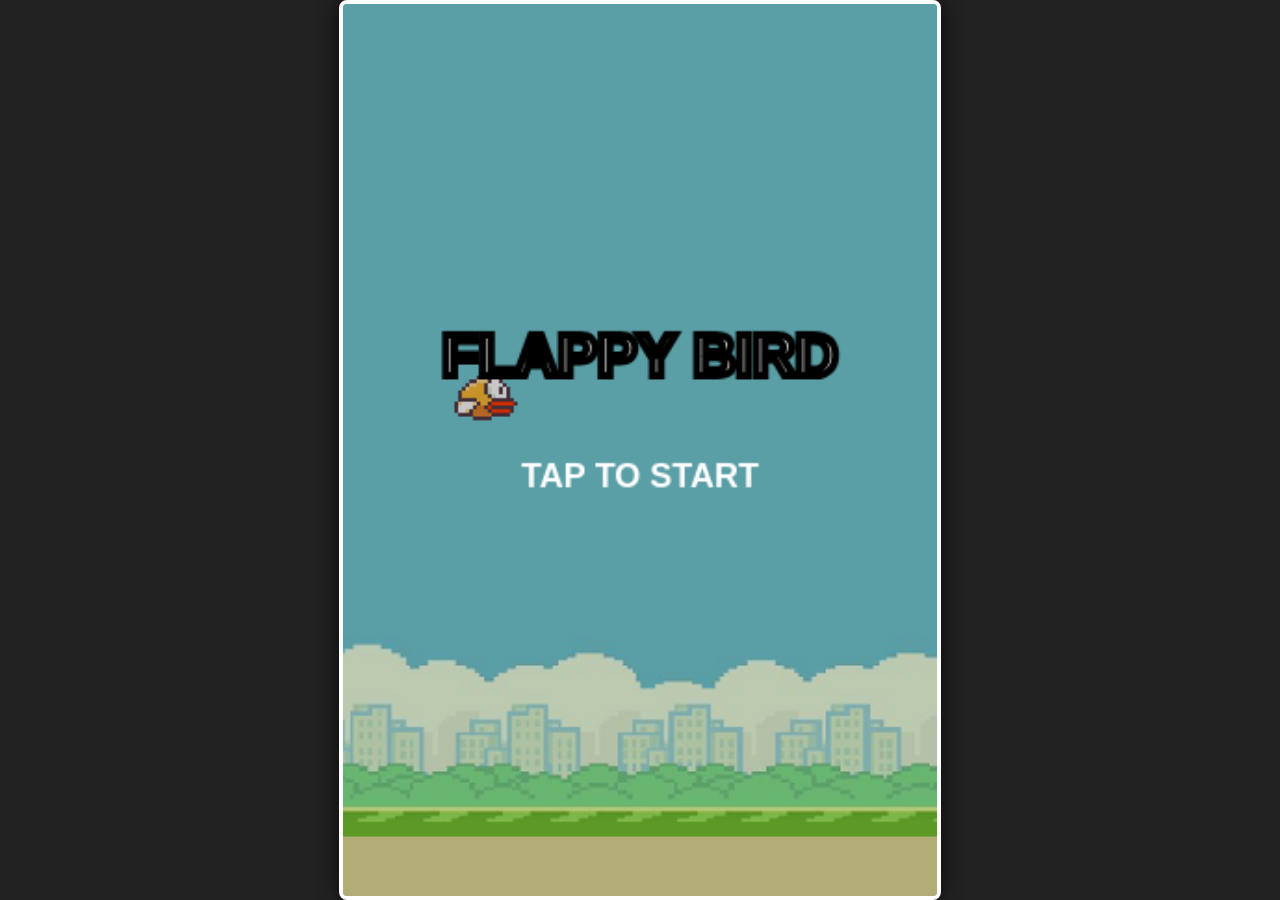
<file: flappy/index.html>
<!DOCTYPE html>
<html lang="en">
<head>
    <meta charset="UTF-8">
    <meta name="viewport" content="width=device-width, initial-scale=1.0">
    <title>Flappy Bird Classic</title>
    <style>
        body {
            margin: 0;
            padding: 0;
            background-color: #222;
            display: flex;
            justify-content: center;
            align-items: center;
            height: 100vh;
            overflow: hidden;
        }
        canvas {
            /* 🔥 YAHAN CHANGE KIYA HAI: Sirf lambai badhane ke liye */
            height: 100% !important;  /* Isse lambai poori upar-neeche tak fill ho jayegi */
            width: auto !important;    /* Isse chodai faltu me nahi khichegi, asli ratio me rahegi */
            max-height: 100%;
            box-sizing: border-box;
            
            border: 4px solid #fff;
            border-radius: 8px;
            box-shadow: 0 0 20px rgba(0,0,0,0.8);
            background-color: #70c5ce;
            cursor: pointer;
        }
    </style>
</head>
<body>

    <canvas id="gameCanvas" width="320" height="480"></canvas>

    <script>
        const canvas = document.getElementById('gameCanvas');
        const ctx = canvas.getContext('2d');

        // Crisp retro engine
        ctx.imageSmoothingEnabled = false;

        // Physics parameters
        const GRAVITY = 0.25;
        const FLAP = -5.0;
        const PIPE_SPEED = 2.2;
        const PIPE_GAP = 115;
        const SPAWN_RATE = 90;

        let bird = { x: 60, y: 200, velocity: 0, width: 34, height: 24, rotation: 0 };
        let pipes = [];
        let score = 0;
        let highScore = localStorage.getItem('flappyHighScore') || 0;
        let gameState = 'START'; // START, PLAYING, GAMEOVER
        let frameCount = 0;

        // Image Sources
        const images = {};
        const imageSources = {
            bg: './assets/images/bg.png',
            bird: './assets/images/flappybird.png',
            topPipe: './assets/images/toppipe.png',
            bottomPipe: './assets/images/bottompipe.png'
        };

        let loadedImages = 0;
        const totalImages = Object.keys(imageSources).length;

        function imageLoaded() {
            loadedImages++;
            if (loadedImages === totalImages) {
                // Images load hone par loop chalu hoga
            }
        }

        for (let key in imageSources) {
            images[key] = new Image();
            images[key].src = imageSources[key];
            images[key].onload = imageLoaded;
            images[key].onerror = () => { loadedImages++; }; // Safe bypass
        }

        // 🔥 SUPER FAST CONTROL RESPONDER (0ms Delay)
        function handleAction() {
            if (gameState === 'START') {
                gameState = 'PLAYING';
                resetGame();
            } else if (gameState === 'PLAYING') {
                bird.velocity = FLAP; // Instant jump!
            } else if (gameState === 'GAMEOVER') {
                gameState = 'PLAYING';
                resetGame();
            }
        }

        window.addEventListener('keydown', (e) => {
            if (e.code === 'Space' || e.code === 'ArrowUp') {
                e.preventDefault();
                handleAction();
            }
        });

        canvas.addEventListener('mousedown', (e) => {
            e.preventDefault();
            handleAction();
        });

        canvas.addEventListener('touchstart', (e) => {
            e.preventDefault();
            handleAction();
        }, { passive: false });

        function resetGame() {
            bird.y = 200;
            bird.velocity = 0;
            bird.rotation = 0;
            pipes = [];
            score = 0;
            frameCount = 0;
        }

        function update() {
            if (gameState !== 'PLAYING') return;

            frameCount++;
            bird.velocity += GRAVITY;
            bird.y += bird.velocity;

            if (bird.velocity < 0) {
                bird.rotation = -0.3;
            } else if (bird.velocity > 3) {
                bird.rotation = 0.6;
            } else {
                bird.rotation = 0;
            }

            if (bird.y + bird.height >= canvas.height - 40 || bird.y <= 0) {
                gameState = 'GAMEOVER';
            }

            if (frameCount % SPAWN_RATE === 0) {
                let minHeight = 40;
                let maxHeight = canvas.height - PIPE_GAP - minHeight - 60;
                let topHeight = Math.floor(Math.random() * (maxHeight - minHeight + 1)) + minHeight;
                pipes.push({ x: canvas.width, topHeight: topHeight, passed: false });
            }

            for (let i = pipes.length - 1; i >= 0; i--) {
                pipes[i].x -= PIPE_SPEED;

                if (
                    bird.x + 4 < pipes[i].x + 52 &&
                    bird.x + bird.width - 4 > pipes[i].x &&
                    (bird.y + 4 < pipes[i].topHeight || bird.y + bird.height - 4 > pipes[i].topHeight + PIPE_GAP)
                ) {
                    gameState = 'GAMEOVER';
                }

                if (!pipes[i].passed && pipes[i].x + 26 < bird.x) {
                    score++;
                    pipes[i].passed = true;
                    if (score > highScore) {
                        highScore = score;
                        localStorage.setItem('flappyHighScore', highScore);
                    }
                }

                if (pipes[i].x + 52 < 0) pipes.splice(i, 1);
            }
        }

        function draw() {
            ctx.clearRect(0, 0, canvas.width, canvas.height);
            ctx.imageSmoothingEnabled = false;

            // 1. Background
            if (images.bg && images.bg.complete && images.bg.naturalWidth !== 0) {
                ctx.drawImage(images.bg, 0, 0, canvas.width, canvas.height);
            } else {
                ctx.fillStyle = '#70c5ce';
                ctx.fillRect(0, 0, canvas.width, canvas.height);
            }

            // 2. Pipes
            pipes.forEach(pipe => {
                if (images.topPipe && images.topPipe.complete && images.topPipe.naturalWidth !== 0) {
                    ctx.drawImage(images.topPipe, pipe.x, pipe.topHeight - 320, 52, 320);
                } else {
                    ctx.fillStyle = '#73bf2e';
                    ctx.fillRect(pipe.x, 0, 52, pipe.topHeight);
                }
                
                if (images.bottomPipe && images.bottomPipe.complete && images.bottomPipe.naturalWidth !== 0) {
                    ctx.drawImage(images.bottomPipe, pipe.x, pipe.topHeight + PIPE_GAP, 52, 320);
                } else {
                    ctx.fillStyle = '#73bf2e';
                    ctx.fillRect(pipe.x, pipe.topHeight + PIPE_GAP, 52, canvas.height - (pipe.topHeight + PIPE_GAP));
                }
            });

            // 3. Bird
            if (images.bird && images.bird.complete && images.bird.naturalWidth !== 0) {
                ctx.save();
                ctx.translate(bird.x + bird.width / 2, bird.y + bird.height / 2);
                ctx.rotate(bird.rotation);
                ctx.drawImage(images.bird, -bird.width / 2, -bird.height / 2, bird.width, bird.height);
                ctx.restore();
            } else {
                ctx.fillStyle = '#f7db05';
                ctx.fillRect(bird.x, bird.y, bird.width, bird.height);
            }

            // 4. Ground
            ctx.fillStyle = '#ded895';
            ctx.fillRect(0, canvas.height - 40, canvas.width, 40);
            ctx.fillStyle = '#73bf2e';
            ctx.fillRect(0, canvas.height - 40, canvas.width, 8);

            // 5. Texts
            ctx.fillStyle = '#FFF';
            ctx.strokeStyle = '#000';
            ctx.lineWidth = 4;
            ctx.textAlign = 'center';
            
            if (gameState === 'PLAYING') {
                ctx.font = 'bold 40px Arial';
                ctx.fillText(score, canvas.width / 2, 60);
                ctx.strokeText(score, canvas.width / 2, 60);
            } else if (gameState === 'START') {
                ctx.fillStyle = 'rgba(0, 0, 0, 0.2)';
                ctx.fillRect(0, 0, canvas.width, canvas.height);
                ctx.fillStyle = '#FFF';
                ctx.font = 'bold 32px Arial';
                ctx.fillText('FLAPPY BIRD', canvas.width / 2, canvas.height / 2 - 40);
                ctx.strokeText('FLAPPY BIRD', canvas.width / 2, canvas.height / 2 - 40);
                ctx.font = 'bold 18px Arial';
                ctx.fillText('TAP TO START', canvas.width / 2, canvas.height / 2 + 20);
            } else if (gameState === 'GAMEOVER') {
                ctx.fillStyle = 'rgba(0, 0, 0, 0.4)';
                ctx.fillRect(0, 0, canvas.width, canvas.height);
                ctx.fillStyle = '#FFF';
                ctx.font = 'bold 36px Arial';
                ctx.fillText('GAME OVER', canvas.width / 2, canvas.height / 2 - 50);
                ctx.strokeText('GAME OVER', canvas.width / 2, canvas.height / 2 - 50);
                ctx.font = 'bold 22px Arial';
                ctx.fillText('Score: ' + score, canvas.width / 2, canvas.height / 2 + 5);
                ctx.fillText('Best: ' + highScore, canvas.width / 2, canvas.height / 2 + 35);
                ctx.font = 'bold 16px Arial';
                ctx.fillStyle = '#FFD700';
                ctx.fillText('TAP TO RESTART', canvas.width / 2, canvas.height / 2 + 85);
            }
        }

        function gameLoop() {
            update();
            draw();
            requestAnimationFrame(gameLoop);
        }

        // Run engine immediately
        requestAnimationFrame(gameLoop);
    </script>
</body>
</html>
</file>
